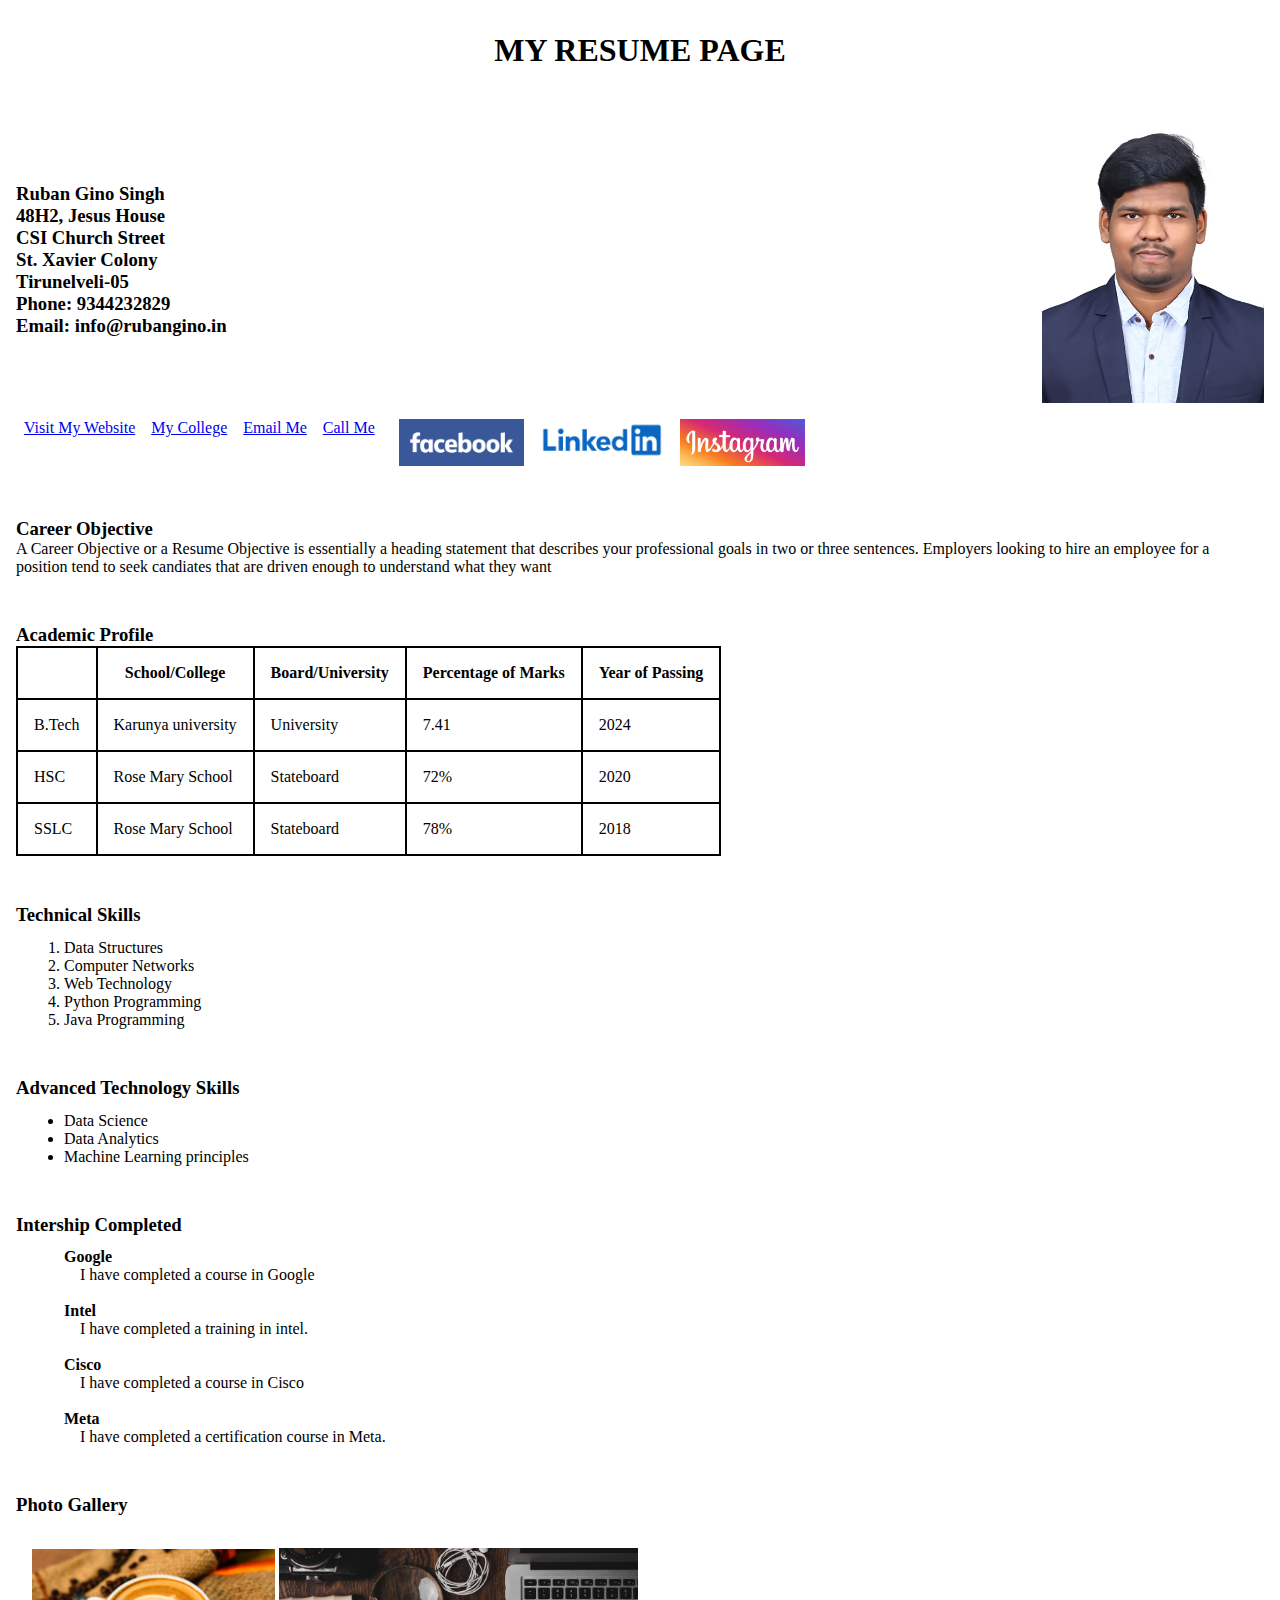
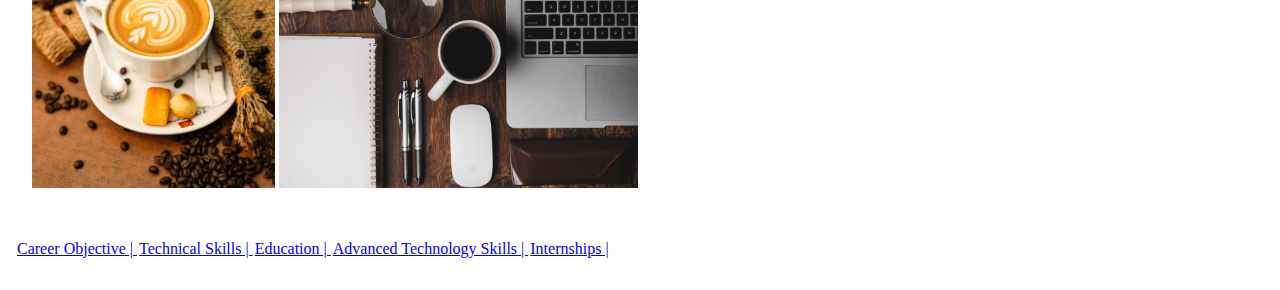
<file: Exp-1/index.html>
<!DOCTYPE html>
<html lang="en">

<head>
    <meta charset="UTF-8">
    <meta http-equiv="X-UA-Compatible" content="IE=edge">
    <meta name="viewport" content="width=device-width, initial-scale=1.0">
    <title>Ruban Gino Singh | Resume Page</title>

    <style>
        * {
            margin: 0;
            padding: 0;
            box-sizing: border-box;
        }

        html{
            scroll-behavior: smooth;
        }

        /* Home Section */
        .title {
            padding: 2rem;
            text-align: center;
        }

        #home {
            display: flex;
            justify-content: space-between;
        }

        .profile-img {
            width: 50%;
            float: right;
            margin: 1rem;
        }

        .address-info {
            margin: auto 1rem;
        }

        /* Link Section */
        .social-links {
            text-decoration: underline;
        }

        .social-images {
            width: 10%;
        }

        .links {
            display: flex;
            margin: 0 1rem 0 1rem;
            justify-content: start;
        }

        .facebook-img img,
        .instagram-img img,
        .linkedIn-img img {
            width: 100%;
        }

        .facebook-img,
        .instagram-img,
        .linkedIn-img {
            width: 10%;
        }

        .links a,
        .links div {
            margin: 0 .5rem;
        }

        .first-link {
            margin: 0 .5rem 0 0;
        }

        /* Academic profile container */
        .academic-container,
        #technical-skills,
        .advanced-skills,
        #intern-container,
        .career-container, #photo-container {
            margin: 3rem 1rem;
        }

        .advanced-container,
        .tech-container,
        .intern-head {
            margin: .8rem 3rem;
        }

        table,
        th,
        tr,
        td {
            border: 2px solid black;
            border-collapse: collapse;
            padding: 1rem;
        }

        /* Photo container */
        .photos{
            margin: 2rem 1rem;
        }
        .photo1{
            width: 20%;
        }
        .photo2{
            width: 29.5%;
        }

        /* Bottom Navigation */
        #navigation{
            margin: 2rem 1rem;
        }
        #navigation a{
            padding: 1px;
        }
    </style>
</head>

<body>
    <header>
        <h1 class="title">MY RESUME PAGE</h1>
    </header>

    <!-- Home Section -->
    <section id="home">
        <div class="address-info">
            <h3 class="address">
                Ruban Gino Singh <br>48H2, Jesus House <br>CSI Church Street <br>St. Xavier Colony <br>Tirunelveli-05
                <br>Phone: 9344232829 <br>Email: info@rubangino.in
            </h3>
        </div>
        <div class="profile-container">
            <img class="profile-img" src="assets/images/profile.jpeg" alt="">
        </div>
    </section>

    <!-- About Section -->
    <section id="about">
        <div class="links">
            <a class="social-links first-link" href="https://rubangino.in/" target="_blank">Visit My Website</a>
            <a class="social-links" href="https://karunya.edu/" target="_blank">My College</a>
            <a class="social-links" href="mailto:info@rubangino.in" target="_blank">Email Me</a>
            <a class="social-links" href="tel:+919344232829" target="_blank">Call Me</a>

            <div class="facebook-img"><a href="https://www.facebook.com/ruban.gino.22/" target="_blank"><img
                        src="assets/images/facebook.png" alt="Facebook Image"></a></div>

            <div class="instagram-img"><a href="https://www.linkedin.com/in/ruban-gino-singh/" target="_blank"><img
                        src="assets/images/linkedin.jpg" alt="LinkedIn Image"></a></div>

            <div class="linkedIn-img"><a href="https://www.instagram.com/ruban_gino_/" target="_blank"><img
                        src="assets/images/instagram.jpg" alt="Instagram Image"></a></div>
        </div>
    </section>

    <!-- Career Objective Section -->
    <section id="career">
        <div class="career-container">
            <h3 class="career-title">Career Objective</h3>
            <p class="career-para">A Career Objective or a Resume Objective is essentially a heading statement that
                describes your professional goals in two or three sentences. Employers looking to hire an employee for a
                position tend to seek candiates that are driven enough to understand what they want</p>
        </div>
    </section>

    <!-- Academic Profile Container -->
    <section id="academic-profile">
        <div class="academic-container">
            <h3>Academic Profile</h3>
            <table>
                <tr>
                    <th></th>
                    <th>School/College</th>
                    <th>Board/University</th>
                    <th>Percentage of Marks</th>
                    <th>Year of Passing</th>
                </tr>

                <tr>
                    <td>B.Tech</td>
                    <td>Karunya university</td>
                    <td>University</td>
                    <td>7.41</td>
                    <td>2024</td>
                </tr>

                <tr>
                    <td>HSC</td>
                    <td>Rose Mary School</td>
                    <td>Stateboard</td>
                    <td>72%</td>
                    <td>2020</td>
                </tr>

                <tr>
                    <td>SSLC</td>
                    <td>Rose Mary School</td>
                    <td>Stateboard</td>
                    <td>78%</td>
                    <td>2018</td>
                </tr>
            </table>
        </div>
    </section>

    <!-- TEchnical Skills Container -->
    <section id="technical-skills">
        <h3>Technical Skills</h3>
        <div class="tech-container">
            <ol>
                <li>Data Structures</li>
                <li>Computer Networks</li>
                <li>Web Technology</li>
                <li>Python Programming</li>
                <li>Java Programming</li>
            </ol>
        </div>
    </section>

    <!-- Advanced Skills Section -->
    <section id="advanced" class="advanced-skills">
        <h3>Advanced Technology Skills</h3>
        <div class="advanced-container">
            <ul>
                <li>Data Science</li>
                <li>Data Analytics</li>
                <li>Machine Learning principles</li>
            </ul>
        </div>
    </section>

    <!-- Internship Completed -->
    <section id="intern-container">
        <h3>Intership Completed</h3>
        <div class="intern-head">
            <h4>Google</h4>
            <p>&emsp;I have completed a course in Google</p>
            <br>
            <h4>Intel</h4>
            <p>&emsp;I have completed a training in intel.</p>
            <br>
            <h4>Cisco</h4>
            <p>&emsp;I have completed a course in Cisco</p>
            <br>
            <h4>Meta</h4>
            <p>&emsp;I have completed a certification course in Meta.</p>
        </div>
    </section>


    <section id="photo-container">
        <h3>Photo Gallery</h3>
        <div class="photos">
            <img class="photo1" src="assets/images/coffee.jpg" alt="coffee">
            <img class="photo2" src="assets/images/workplace.jpg" alt="workplace">
        </div>
    </section>

    <section id="navigation">
        <a href="#career">Career Objective | </a>
        <a href="#technical-skills">Technical Skills | </a>
        <a href="#academic-profile">Education | </a>
        <a href="#advanced">Advanced Technology Skills | </a>
        <a href="#intern-container">Internships | </a>
    </section>

</body>

</html>
</file>
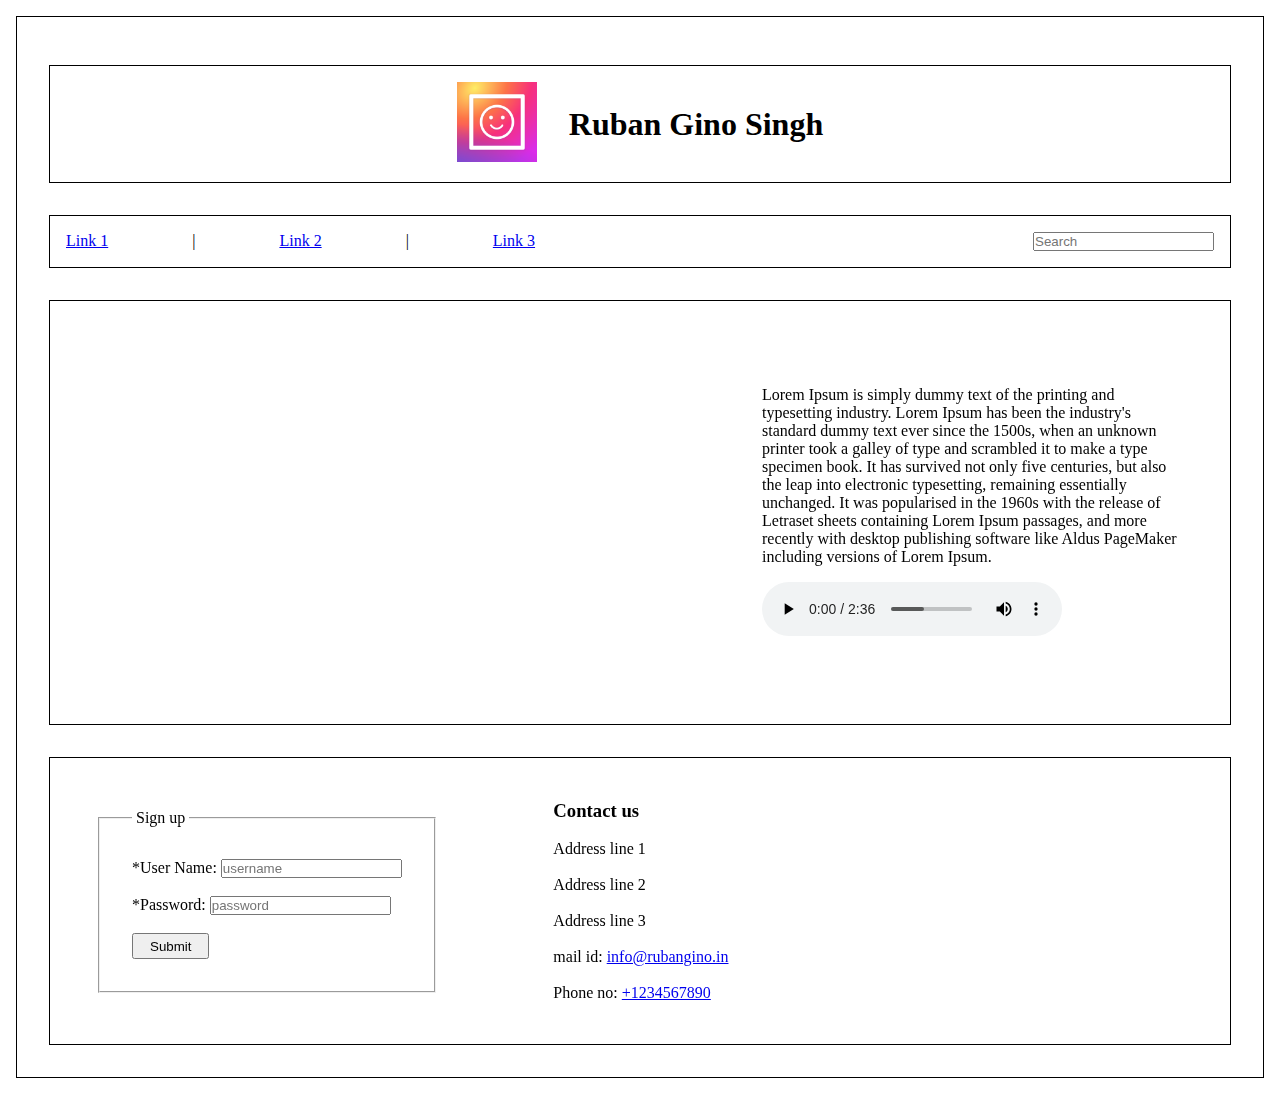
<file: Exp-2/index.html>
<!DOCTYPE html>
<html lang="en">

<head>
  <meta charset="UTF-8" />
  <meta http-equiv="X-UA-Compatible" content="IE=edge" />
  <meta name="viewport" content="width=device-width, initial-scale=1.0" />

  <title>Company page | Exp-2 | Ruban Gino Singh | URK20CS2001</title>

  <link rel="icon" type="image/png" href="assets/images/head-profile.png">
  
  <style>
    * {
      margin: 0;
      padding: 0;
      box-sizing: border-box;
    }

    body,
    header,
    section,
    footer {
      padding: 1rem;
      margin: 1rem;
      border: 1px solid;
      border-collapse: collapse;
    }

    /* Header Section */
    .header-section {
      display: flex;
      justify-content: center;
      align-items: center;
      margin: 2rem 1rem;
    }

    img {
      width: 100%;
    }

    .profile-img-container {
      width: 5rem;
      margin: 0 1rem;
    }

    .head-text {
      margin: 0 1rem;
    }

    /* Link Section */

    span {
      margin: 0 5rem;
    }

    .link-container {
      display: flex;
      justify-content: space-between;
      margin: 0 1rem;
    }

    /* About Container */
    .about-container {
      display: flex;
      justify-content: center;
      align-items: center;
      margin: 2rem 1rem;
    }

    .about-text,
    .about-audio,
    .about-video {
      margin: 1rem 2rem;
    }

    /* Footer Section */
    fieldset {
      padding: 2rem;
      width: fit-content;
      margin: 2rem;
    }

    footer {
      display: flex;
      justify-content: space-between;
      align-items: center;
    }

    button {
      padding: .2rem 1rem;
    }
  </style>
</head>

<body>
  <!-- Header Section -->
  <header class="header-section">
    <div class="profile-img-container">
      <img src="assets/images/head-profile.png" alt="" />
    </div>
    <div class="head-text">
      <h1 class="title">Ruban Gino Singh</h1>
    </div>
  </header>

  <!-- Link Section -->
  <section class="link-container">
    <div class="links">
      <a href="#">Link 1</a>
      <span>|</span>
      <a href="#">Link 2</a>
      <span>|</span>
      <a href="#">Link 3</a>
    </div>
    <div class="search">
      <input type="text" placeholder="Search" />
    </div>
  </section>

  <!-- About Section -->
  <section class="about-container">
    <div class="about-video">
      <iframe width="600" height="355" src="https://www.youtube.com/embed/ktpG9OWzVPA" title="YouTube video player"
        frameborder="0" allow="accelerometer; autoplay; clipboard-write; encrypted-media; gyroscope; picture-in-picture"
        allowfullscreen></iframe>
    </div>
    <div class="about-and-audio">
      <div class="about-text">
        Lorem Ipsum is simply dummy text of the printing and typesetting
        industry. Lorem Ipsum has been the industry's standard dummy text ever
        since the 1500s, when an unknown printer took a galley of type and
        scrambled it to make a type specimen book. It has survived not only
        five centuries, but also the leap into electronic typesetting,
        remaining essentially unchanged. It was popularised in the 1960s with
        the release of Letraset sheets containing Lorem Ipsum passages, and
        more recently with desktop publishing software like Aldus PageMaker
        including versions of Lorem Ipsum.
      </div>
      <div class="about-audio">
        <audio controls>
          <source src="assets/audio/karunya-anthem.mp3" type="audio/mpeg" />
        </audio>
      </div>
    </div>
  </section>

  <footer class="footer">
    <div class="first-row">
      <form action="submit_resume.html" target="_blank">
        <fieldset>
          <legend>&nbsp;Sign up&nbsp;</legend>
          <label for="username">*User Name: </label>
          <input type="text" id="u_name" name="username" placeholder="username" required><br><br>
          <label for="password">*Password: </label>
          <input type="password" id="pass" name="password" placeholder="password" required><br><br>
          <button>Submit</button>
        </fieldset>
      </form>
    </div>

    <div class="second-row">
      <h3>Contact us</h3>
      <br>
      <p>
        Address line 1 <br><br> Address line 2 <br><br> Address line 3 <br><br>
        mail id: <a href="mailto:info@rubangino.in">info@rubangino.in</a>
        <br><br>
        Phone no: <a href="tel:+1234567890">+1234567890</a>
      </p>
    </div>

    <div class="third-row">
      <iframe
        src="https://www.google.com/maps/embed?pb=!1m18!1m12!1m3!1d3998.9715472007742!2d76.74187231485904!3d10.936163992213222!2m3!1f0!2f0!3f0!3m2!1i1024!2i768!4f13.1!3m3!1m2!1s0x3ba866bd6aaaaaab%3A0xc650b8a75e7b51f0!2sKarunya%20Institute%20of%20Technology%20and%20Sciences%20(Deemed%20University)!5e1!3m2!1sen!2sin!4v1658938409893!5m2!1sen!2sin"
        width="400" height="250" style="border: 0" allowfullscreen="" loading="lazy"
        referrerpolicy="no-referrer-when-downgrade"></iframe>
    </div>
  </footer>
</body>

</html>
</file>
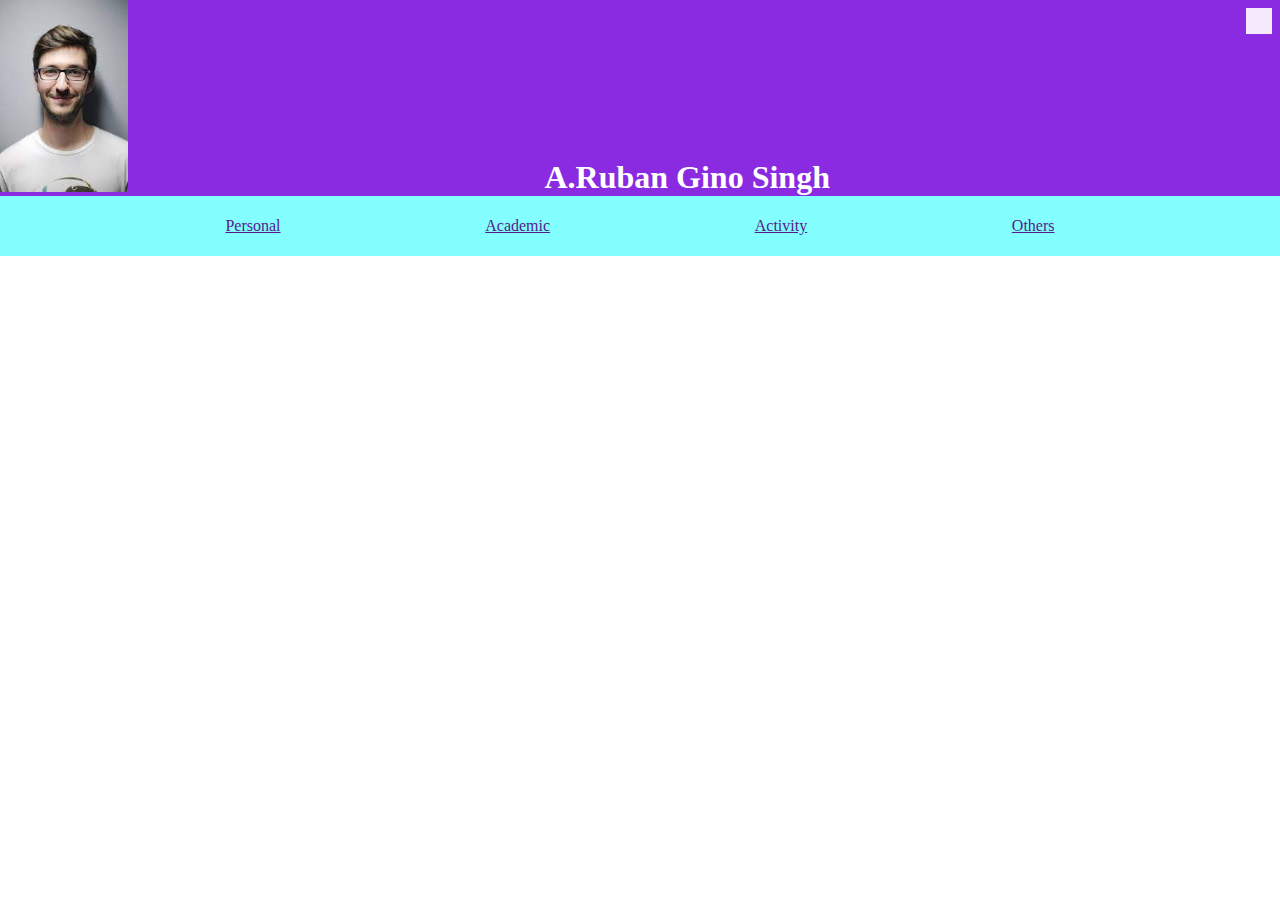
<file: Exp-3/index.html>
<!DOCTYPE html>
<html lang="en">

<head>
    <title>Resume page | CSS | Ruban Gino Singh</title>

    <meta charset="UTF-8">
    <meta http-equiv="X-UA-Compatible" content="IE=edge">
    <meta name="viewport" content="width=device-width, initial-scale=1.0">

    <!-- Link to icon library -->
    <link rel="stylesheet" href="https://cdnjs.cloudflare.com/ajax/libs/font-awesome/6.1.2/css/all.min.css"
        integrity="sha512-1sCRPdkRXhBV2PBLUdRb4tMg1w2YPf37qatUFeS7zlBy7jJI8Lf4VHwWfZZfpXtYSLy85pkm9GaYVYMfw5BC1A=="
        crossorigin="anonymous" referrerpolicy="no-referrer" />

    <!-- Link to CSS -->
    <link rel="stylesheet" href="styles/style.css">

</head>

<body>

    <header class="head-container">
        <div class="head-img">
            <img src="assets/prfile.jpg" alt="">
        </div>
        <div class="head-title">
            <h1>A.Ruban Gino Singh</h1>
        </div>
        <div class="head-icon">
            <a href=""><i class="fa-brands fa-facebook"></i></a>
            <a href=""><i class="fa-brands fa-twitter"></i></a>
            <a href=""><i class="fa-brands fa-square-instagram"></i></a>
        </div>
    </header>

    <section class="link-container">
        <a href="" class="links">Personal</a>
        <a href="" class="links">Academic</a>
        <a href="" class="links">Activity</a>
        <a href="" class="links">Others</a>
    </section>

</body>

</html>
</file>
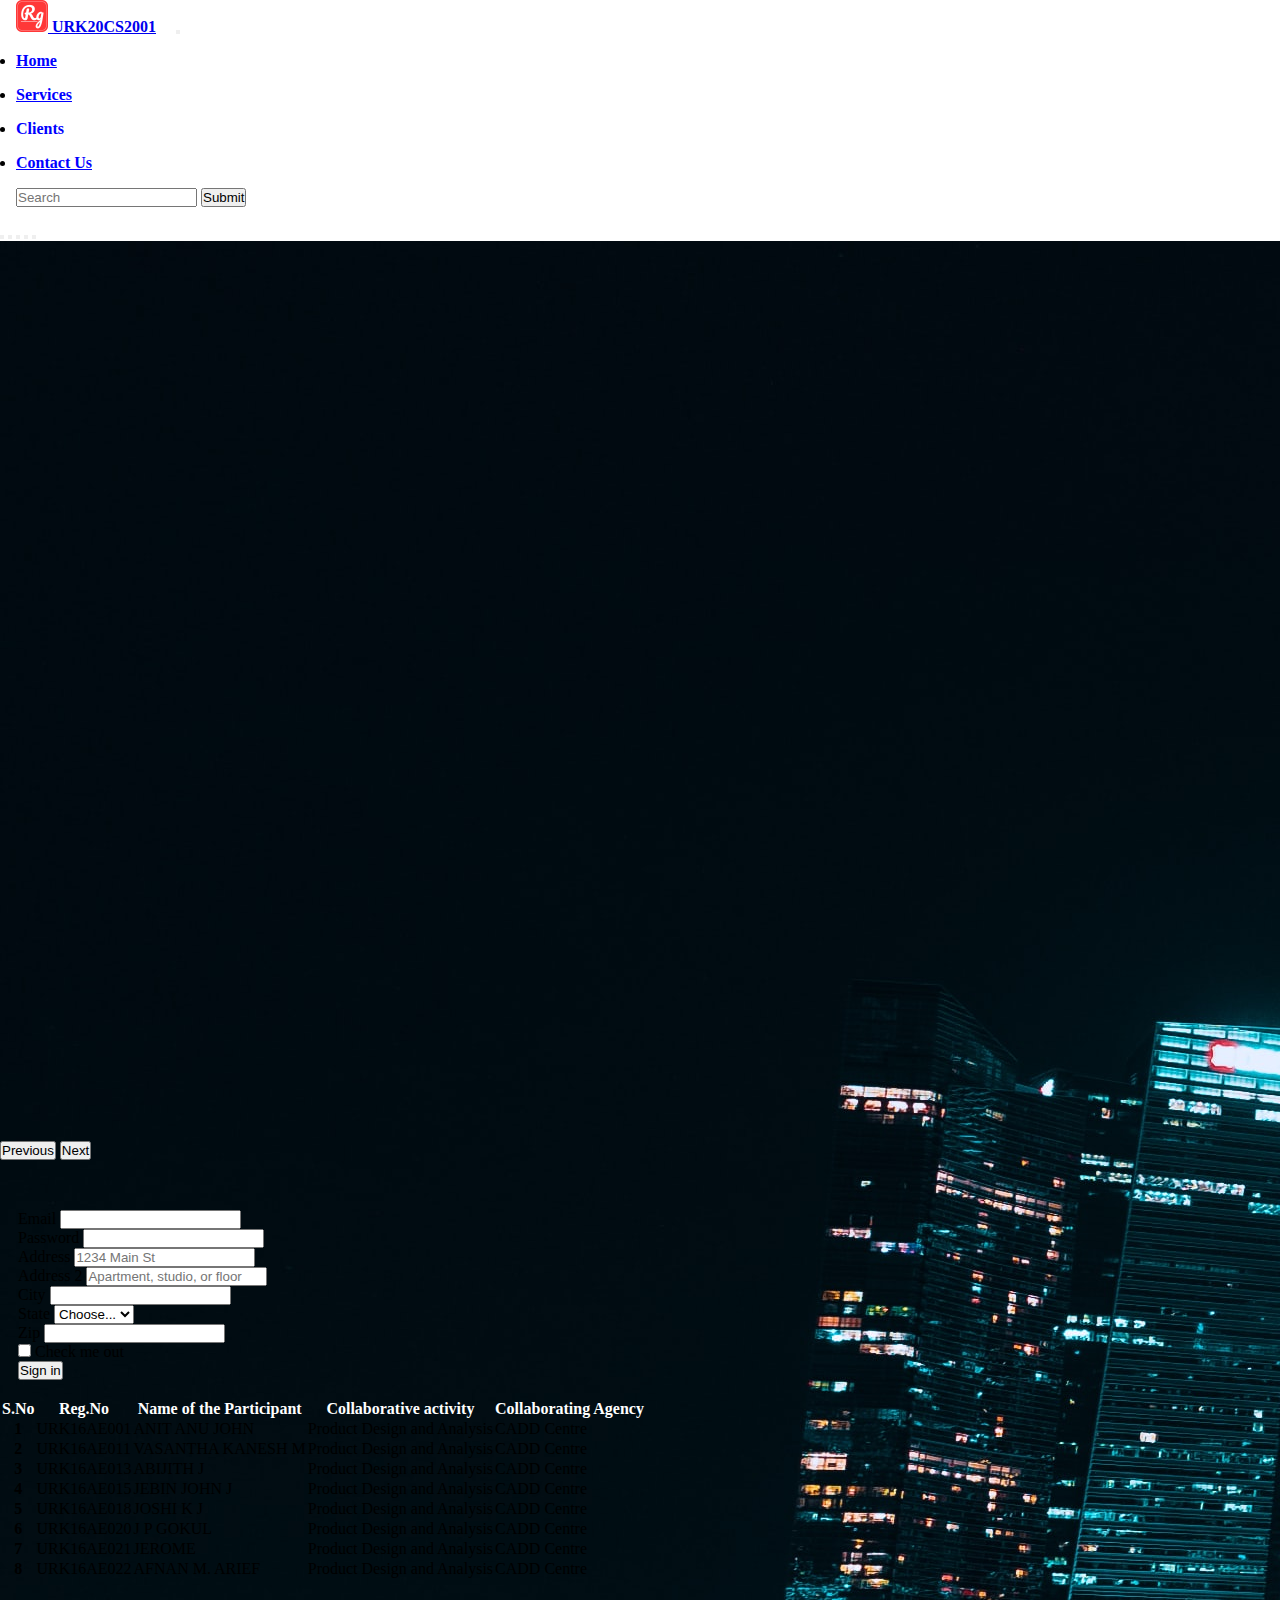
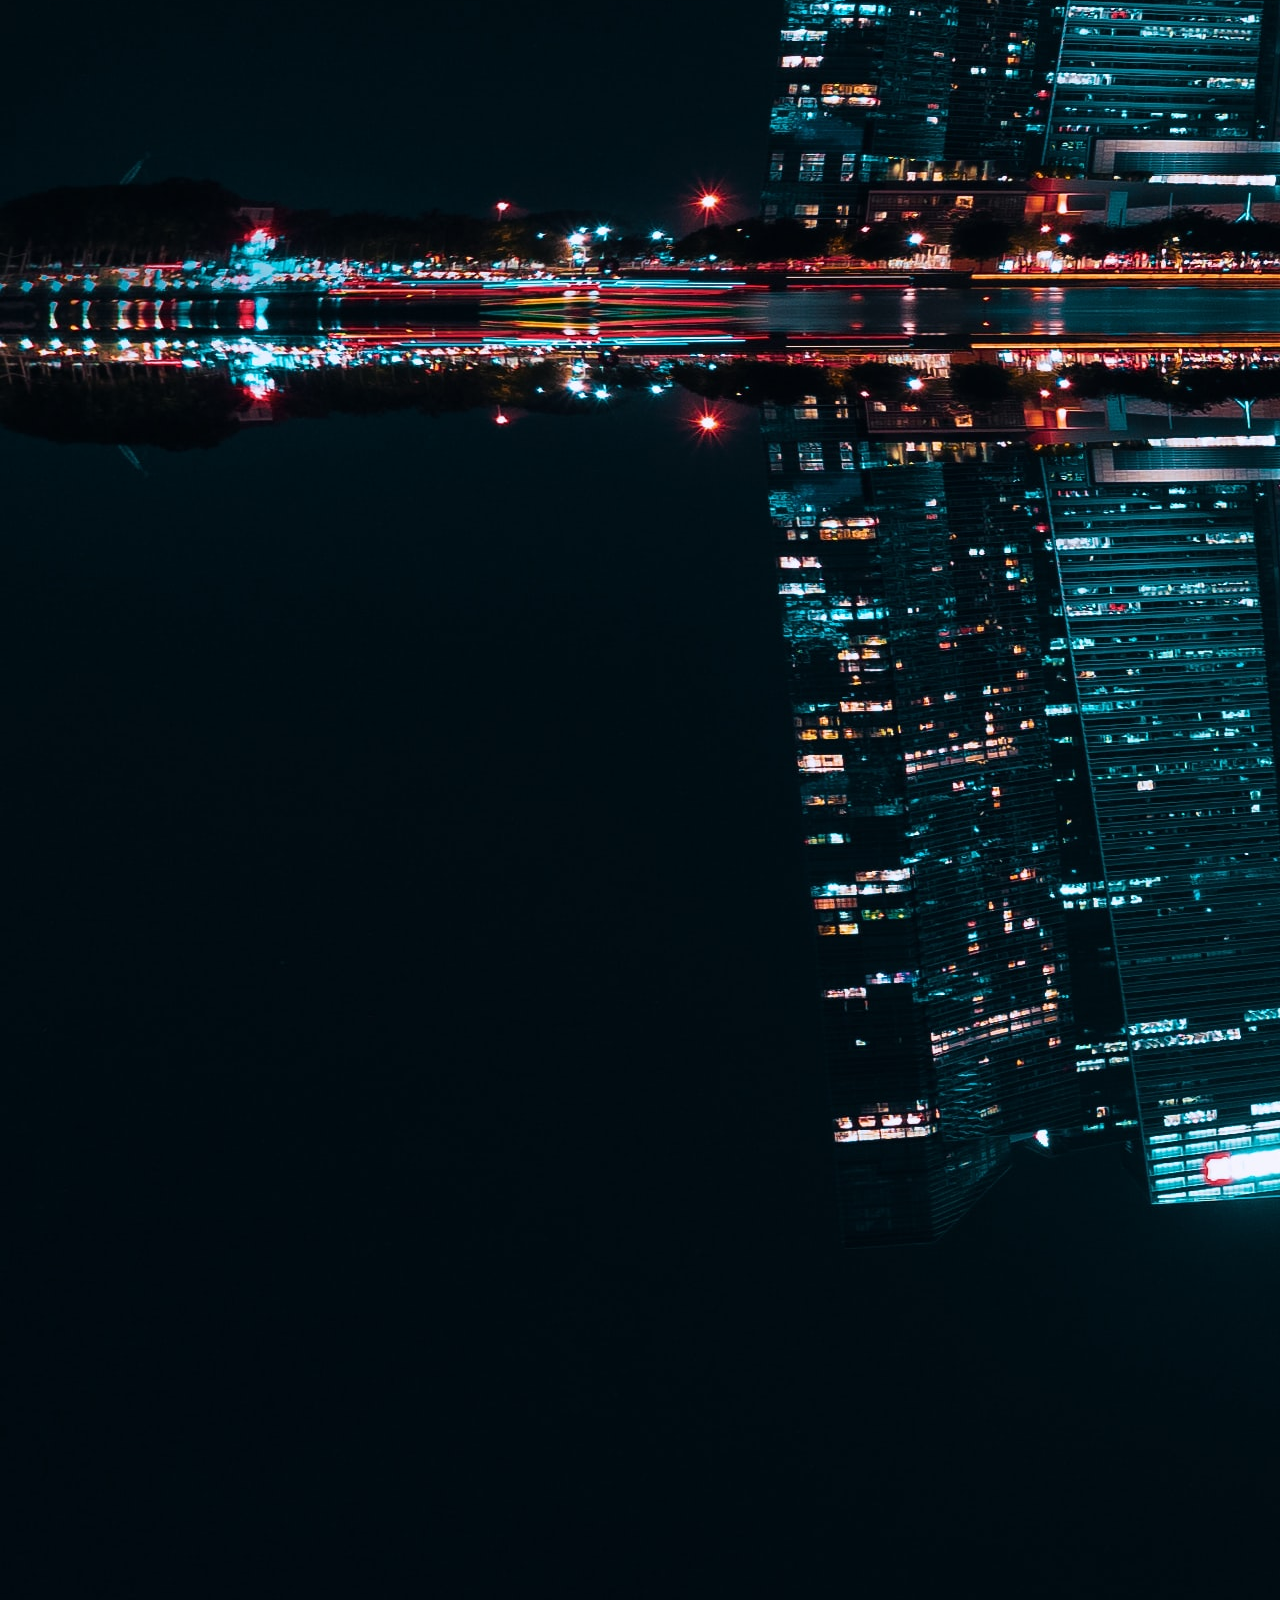
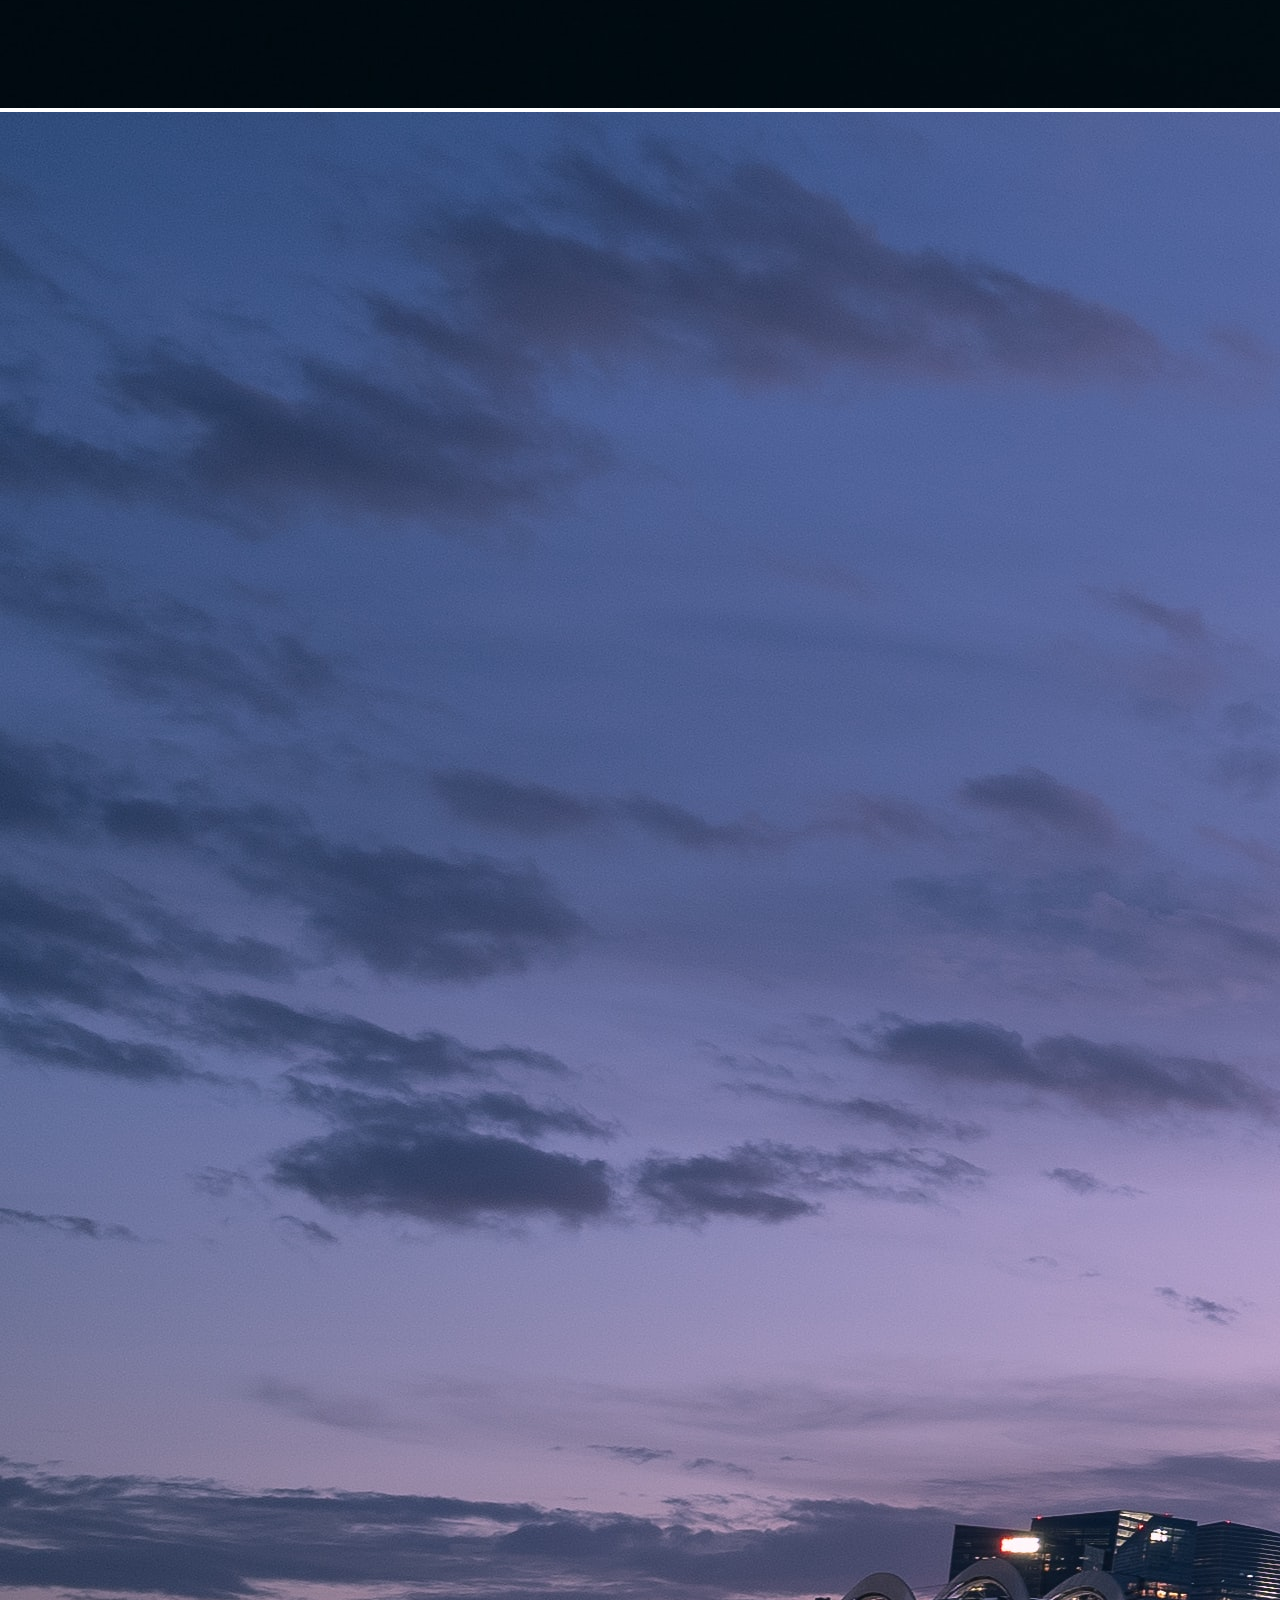
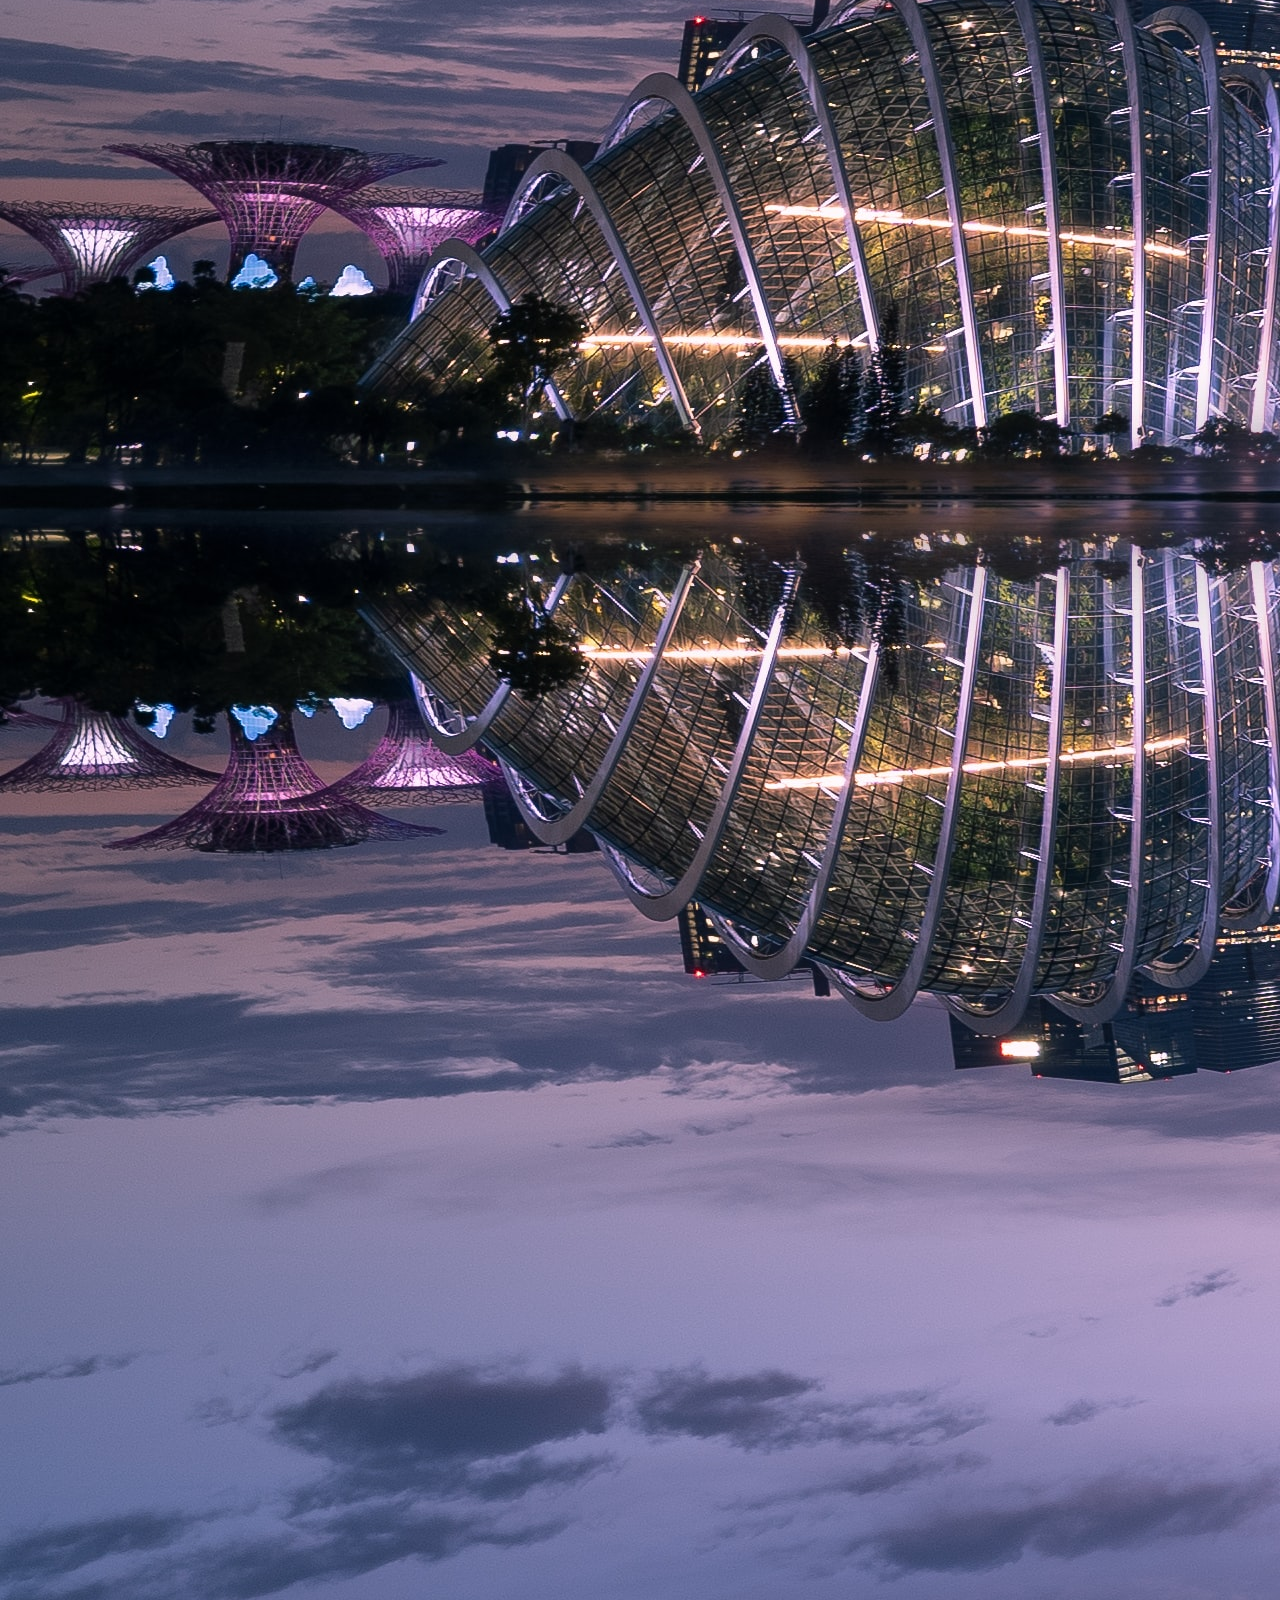
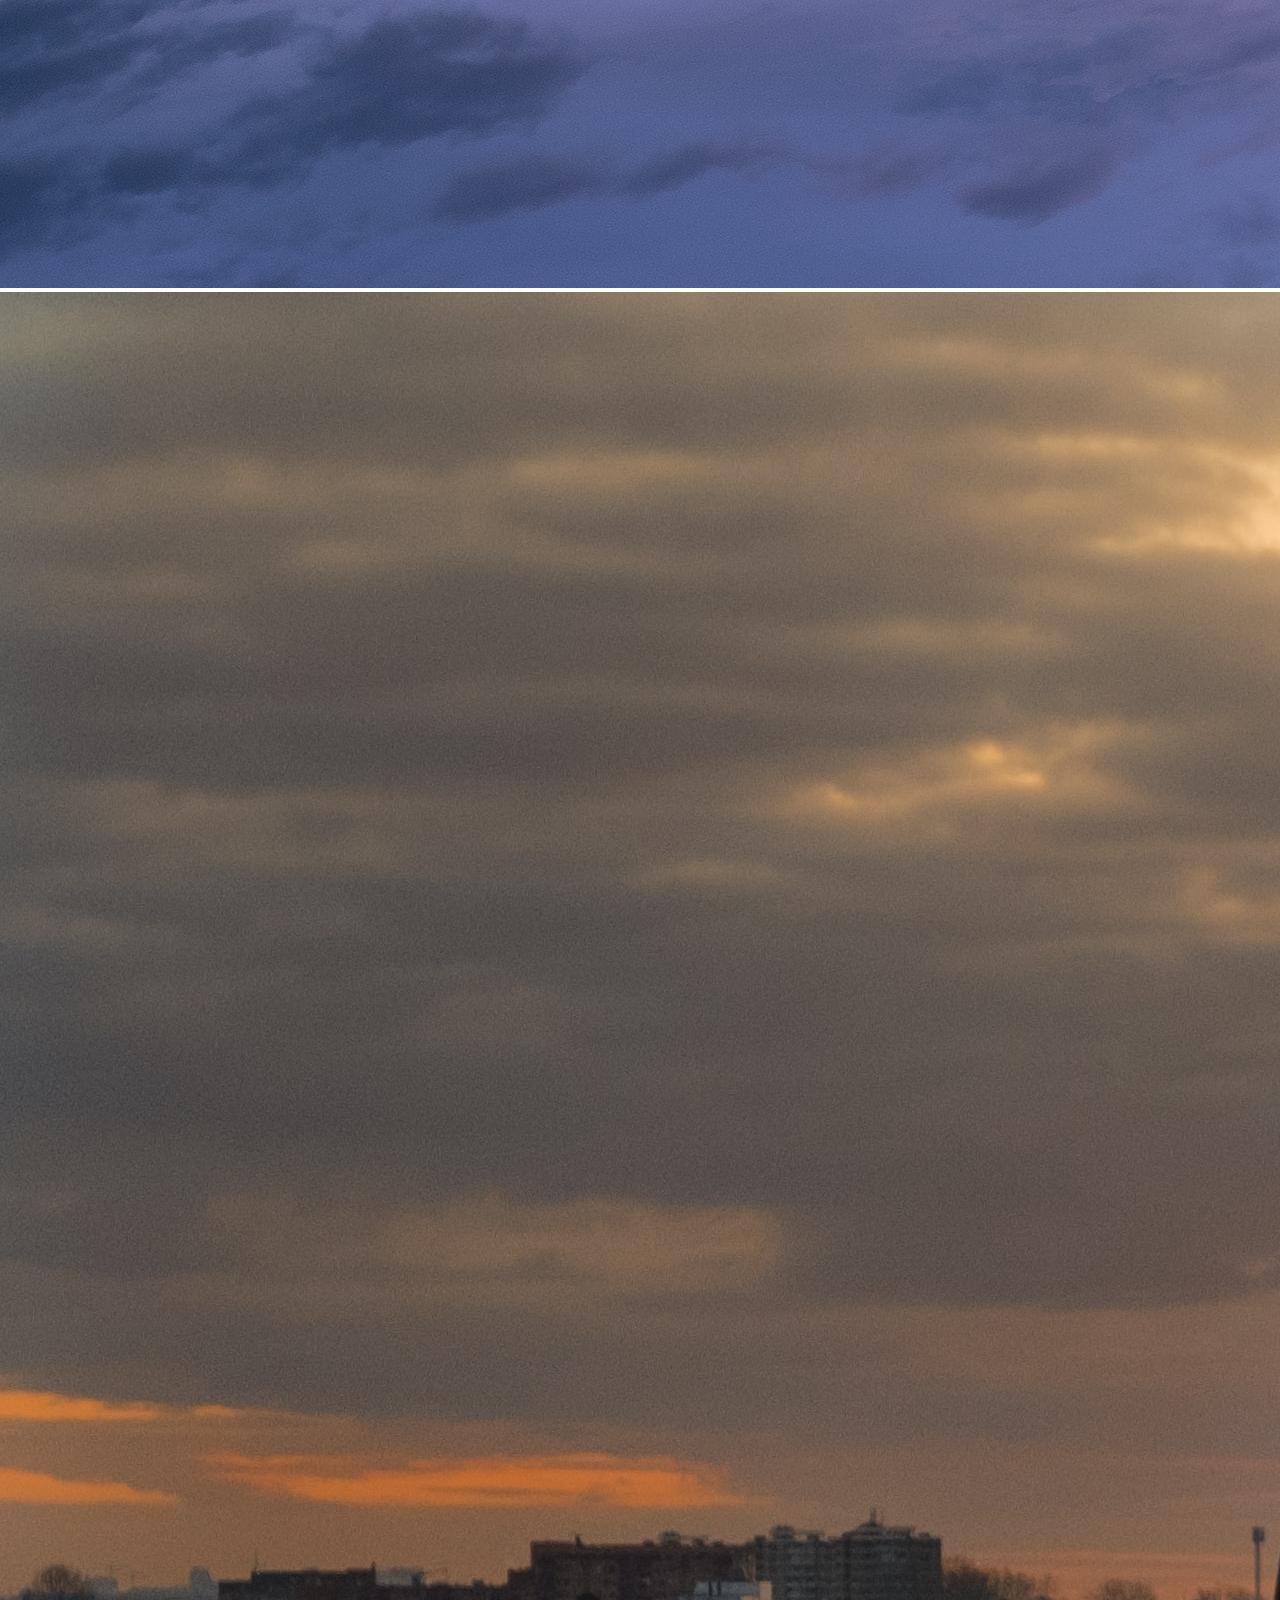
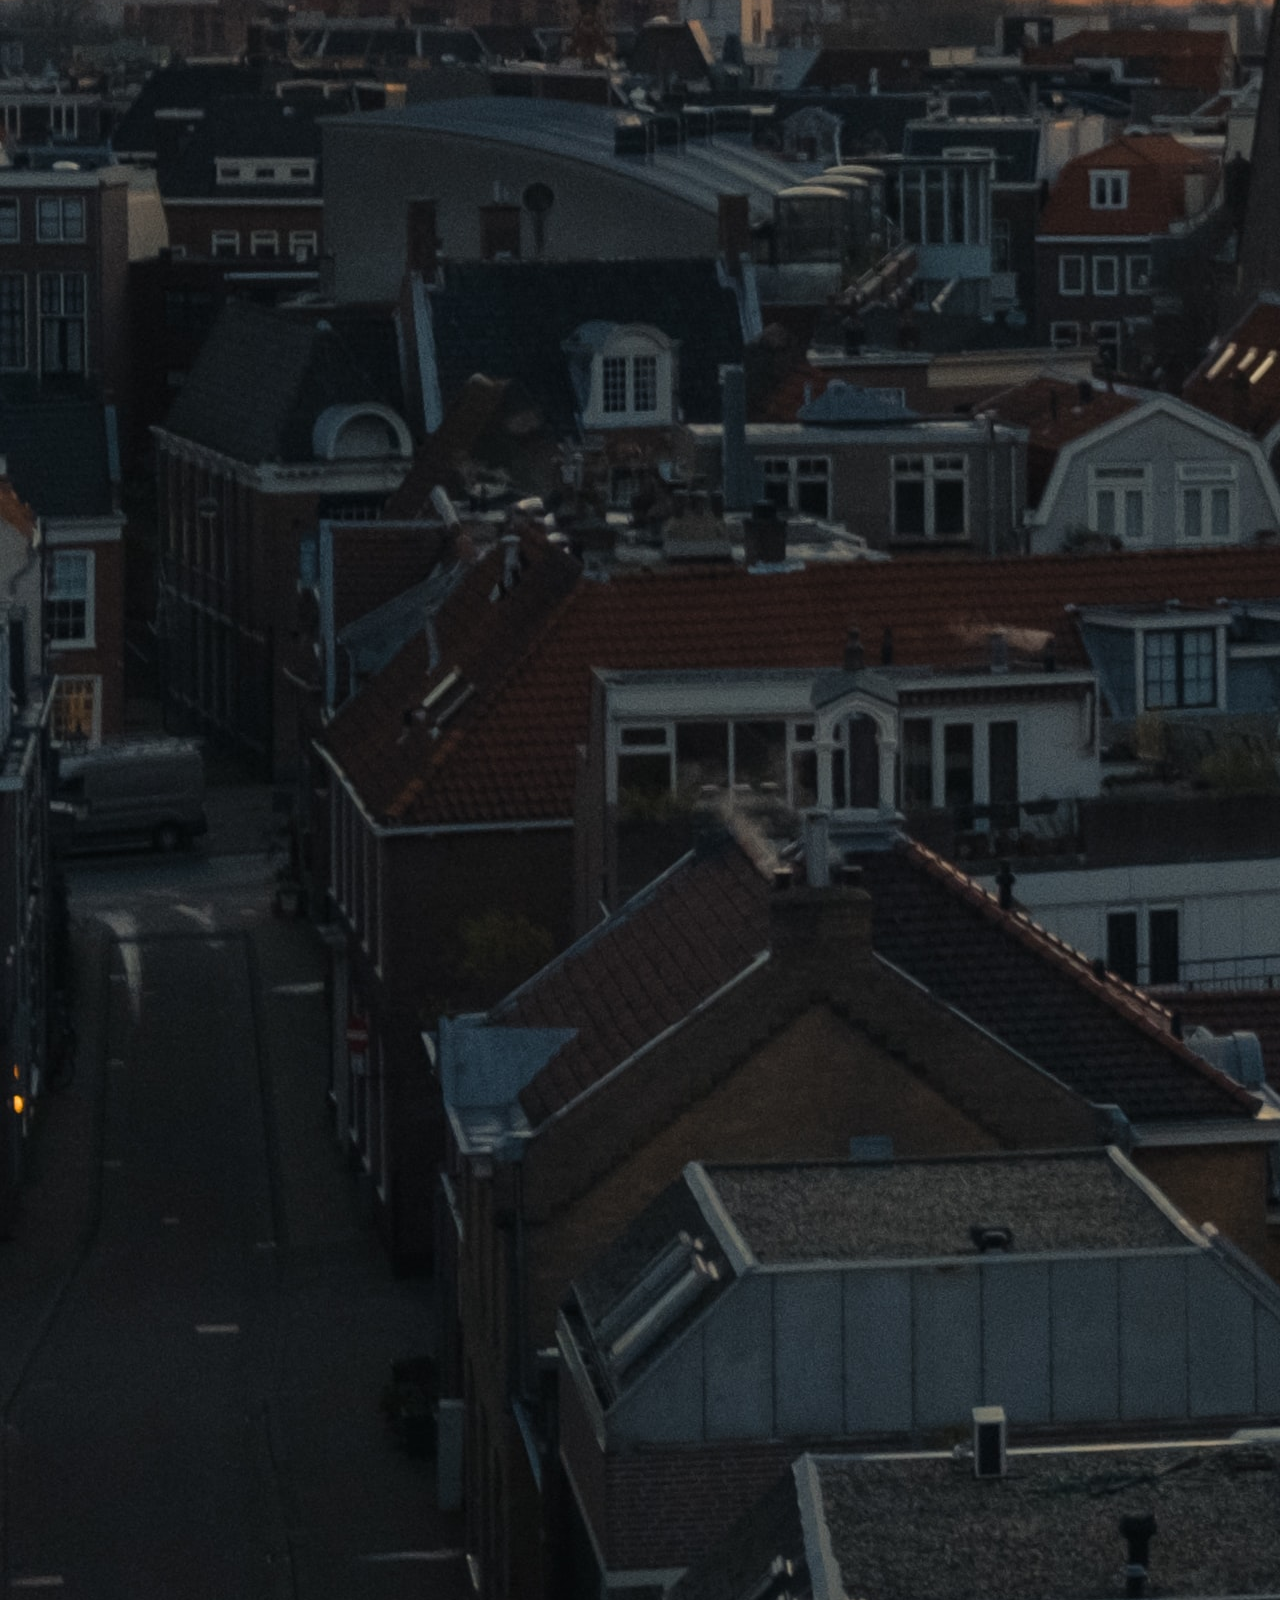
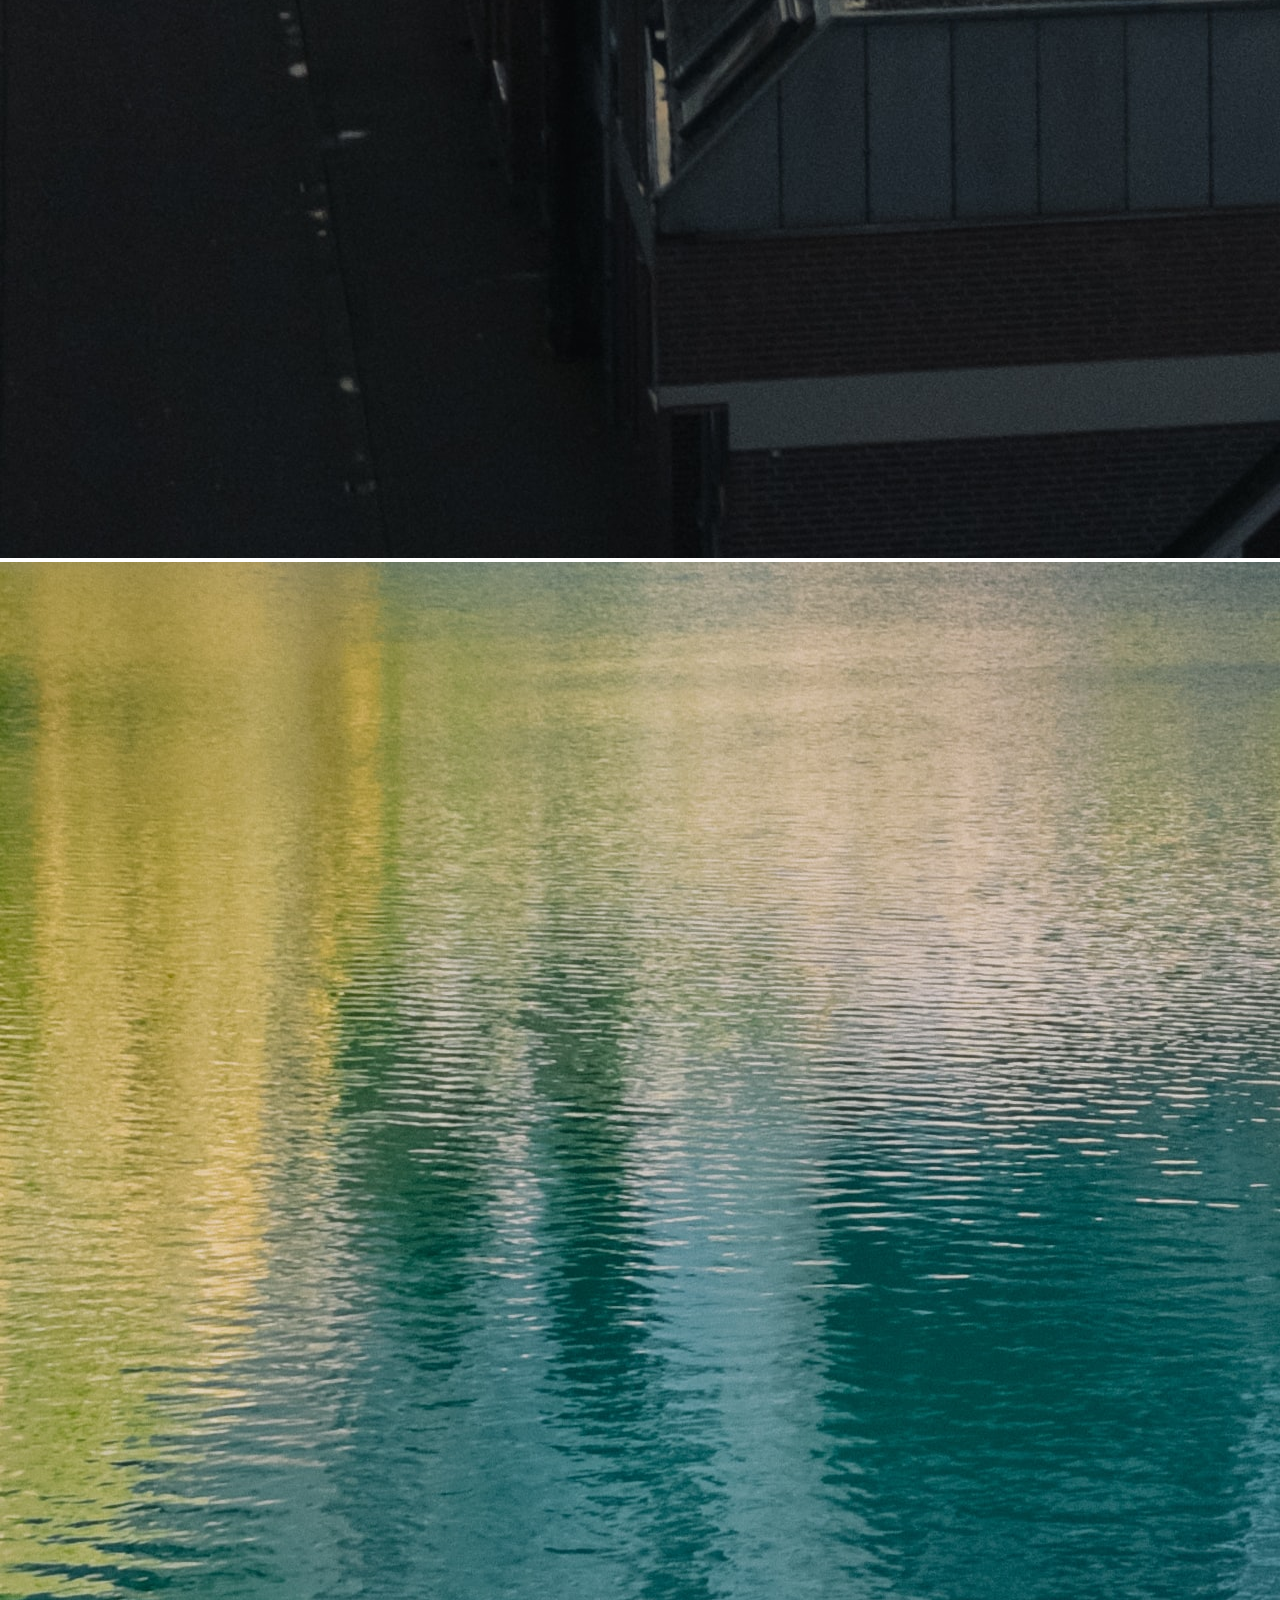
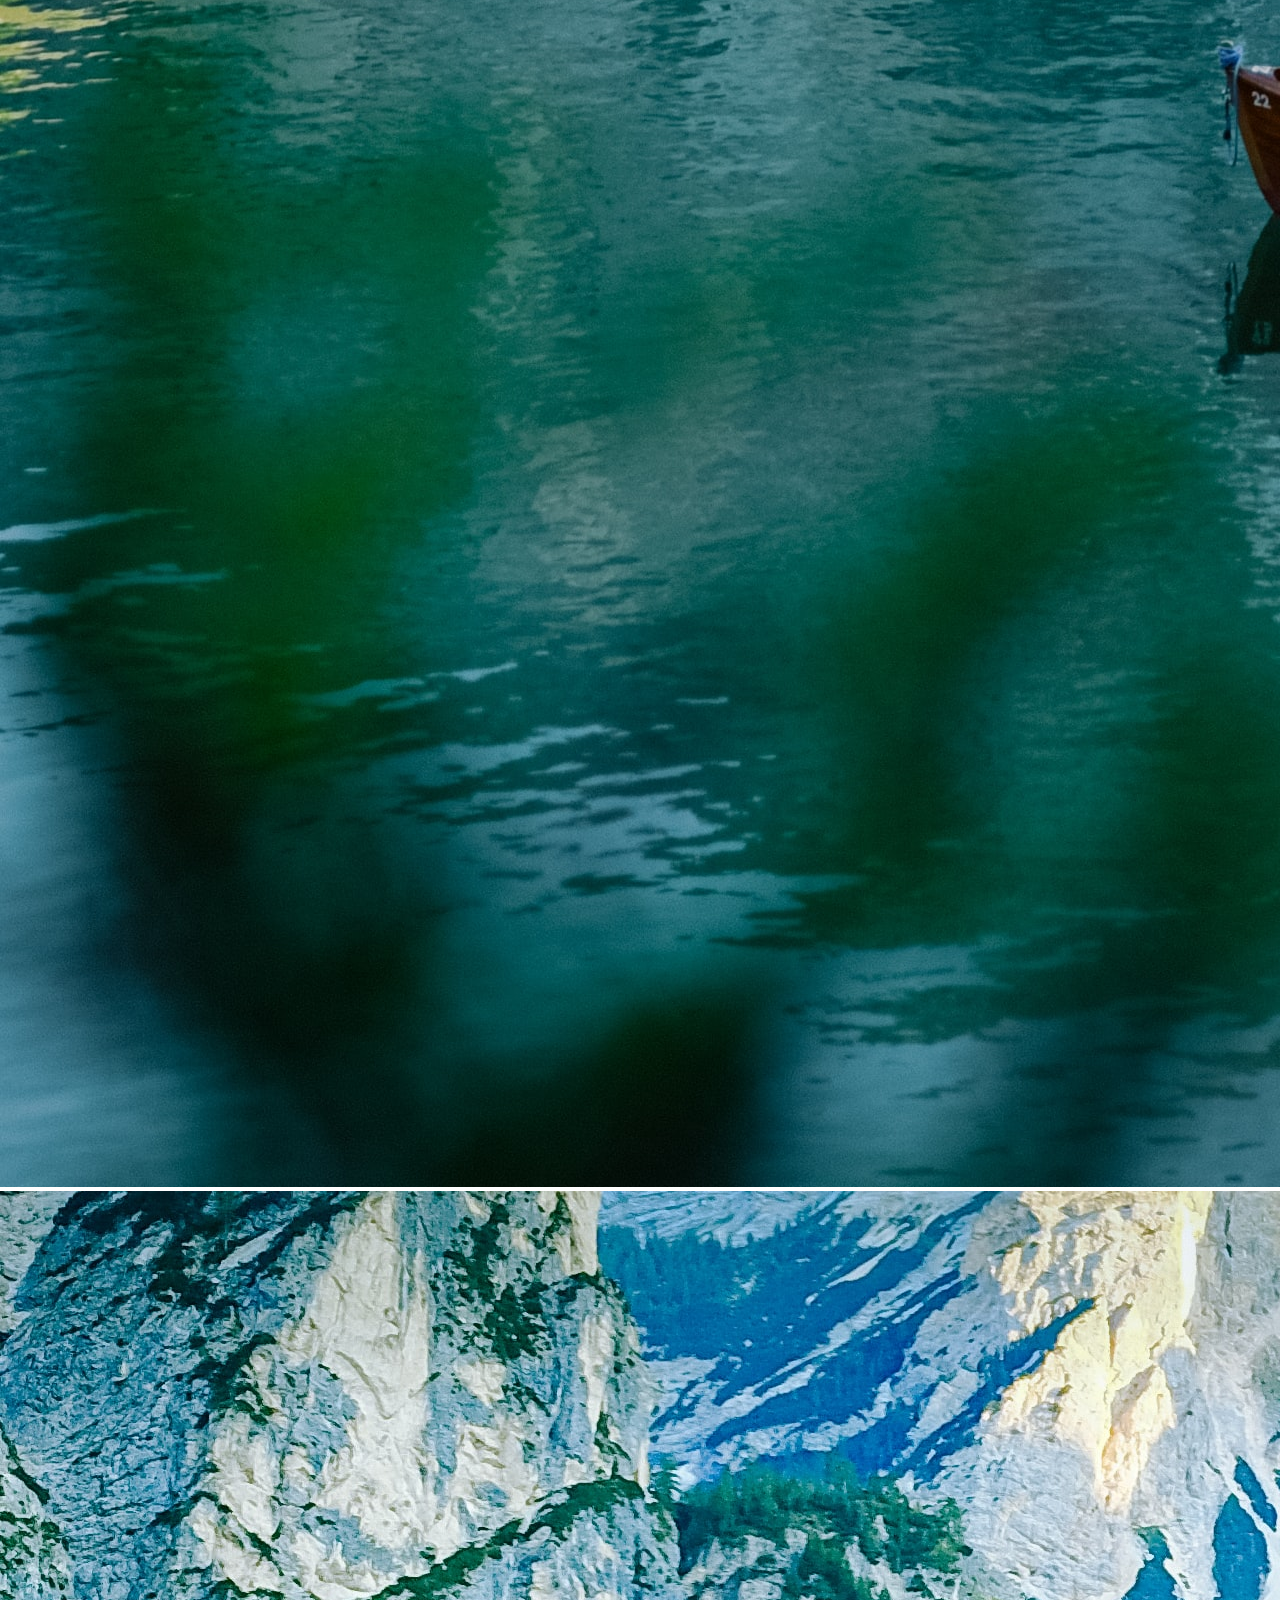
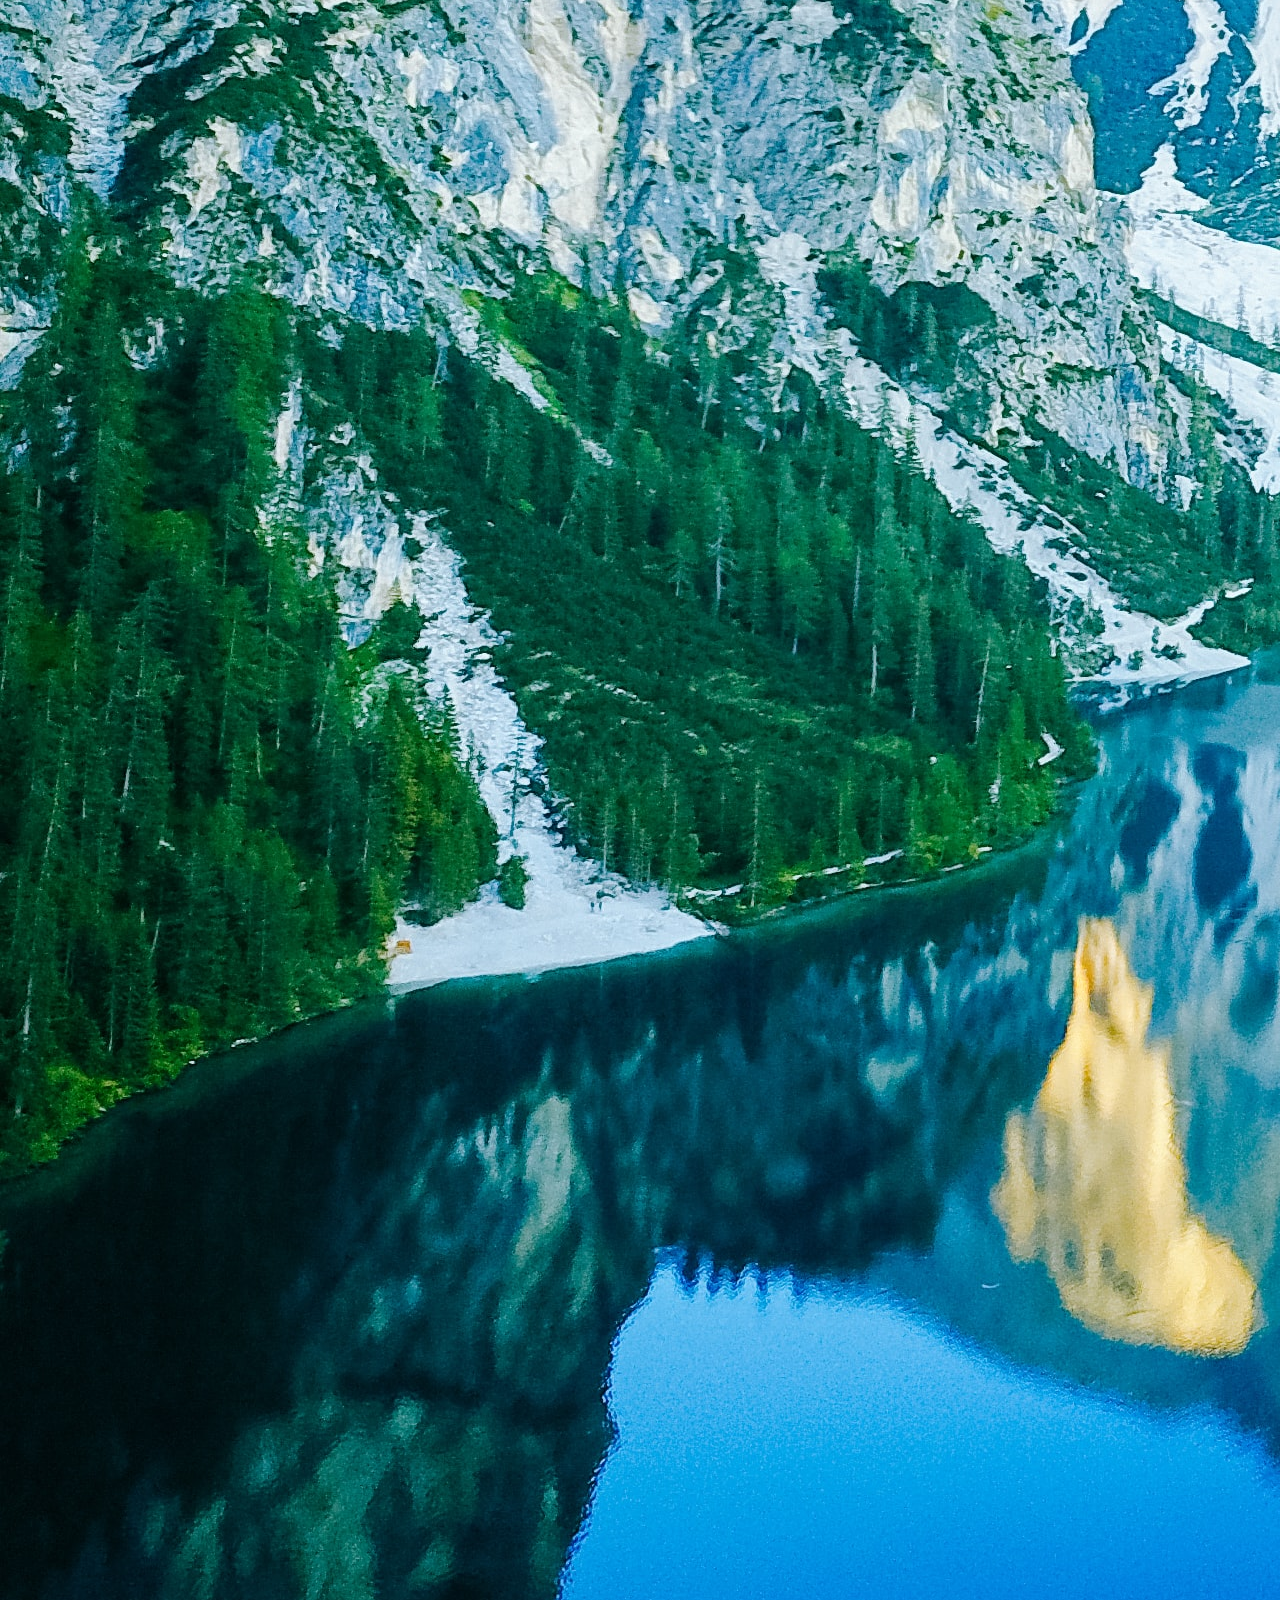
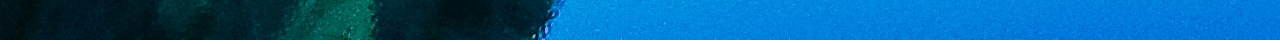
<file: Exp-4/index.html>
<!DOCTYPE html>
<html lang="en">

<head>
    <meta charset="UTF-8">
    <meta http-equiv="X-UA-Compatible" content="IE=edge">
    <meta name="viewport" content="width=device-width, initial-scale=1.0">
    <title>URK20CS2001 Exp-4 | Responsive web design using Bootstrap UI Framework</title>

    <!-- Bootstrap CDN -->
    <link href="https://cdn.jsdelivr.net/npm/bootstrap@5.2.0/dist/css/bootstrap.min.css" rel="stylesheet"
        integrity="sha384-gH2yIJqKdNHPEq0n4Mqa/HGKIhSkIHeL5AyhkYV8i59U5AR6csBvApHHNl/vI1Bx" crossorigin="anonymous">

    <!-- External CSS -->
    <link rel="stylesheet" href="css/style.css">

    <!-- Favicon -->
    <link rel="icon" type="image/png" href="assets/images/rubnagino-favicon-logo.png">

</head>

<body>

    <header>
        <nav class="navbar navbar-expand-lg bg-light fixed-top">
            <div class="container-fluid">
                <a class="navbar-brand" href="#">
                    <img src="assets/images/rubnagino-favicon-logo.png" alt="Navbar-brand-icon" width="32" height="32"
                        class="d-inline-block align-text-top"> URK20CS2001</a>
                <button class="navbar-toggler" type="button" data-bs-toggle="collapse"
                    data-bs-target="#navbarSupportedContent" aria-controls="navbarSupportedContent"
                    aria-expanded="false" aria-label="Toggle navigation">
                    <span class="navbar-toggler-icon"></span>
                </button>
                <div class="collapse navbar-collapse" id="navbarSupportedContent">
                    <ul class="navbar-nav mb-2 mb-lg-0">
                        <li class="nav-item">
                            <a class="nav-link" aria-current="page" href="#">Home</a>
                        </li>
                        <li class="nav-item">
                            <a class="nav-link" href="#services">Services</a>
                        </li>
                        <li class="nav-item">
                            <a class="nav-link">Clients</a>
                        </li>
                        <li class="nav-item">
                            <a href="" class="nav-link">Contact Us</a>
                        </li>

                    </ul>
                    <form class="d-flex search" role="search">
                        <input class="form-control me-2" type="search" placeholder="Search" aria-label="Search">
                        <button class="btn btn-primary" type="submit">Submit</button>
                    </form>
                </div>
            </div>
        </nav>
    </header>

    <!-- Carousel Section -->
    <section class="carousel-section">
        <div id="carouselExampleIndicators" class="carousel slide" data-bs-ride="true">
            <div class="carousel-indicators">
                <button type="button" data-bs-target="#carouselExampleIndicators" data-bs-slide-to="0" class="active"
                    aria-current="true" aria-label="Slide 1"></button>
                <button type="button" data-bs-target="#carouselExampleIndicators" data-bs-slide-to="1"
                    aria-label="Slide 2"></button>
                <button type="button" data-bs-target="#carouselExampleIndicators" data-bs-slide-to="2"
                    aria-label="Slide 3"></button>
                <button type="button" data-bs-target="#carouselExampleIndicators" data-bs-slide-to="3"
                    aria-label="Slide 4"></button>
                <button type="button" data-bs-target="#carouselExampleIndicators" data-bs-slide-to="4"
                    aria-label="Slide 5"></button>
            </div>
            <div class="carousel-inner">
                <div class="carousel-item active">
                    <img src="assets/images/image1.jpg" class="d-block w-100" alt="carousel-image-1">
                </div>
                <div class="carousel-item">
                    <img src="assets/images/image2.jpg" class="d-block w-100" alt="carousel-image-2">
                </div>
                <div class="carousel-item">
                    <img src="assets/images/image3.jpg" class="d-block w-100" alt="carousel-image-3">
                </div>
                <div class="carousel-item">
                    <img src="assets/images/image4.jpg" alt="carousel-image-4" class="d-block w-100">
                </div>
                <div class="carousel-item">
                    <img src="assets/images/image5.jpg" alt="carousel-image-5" class="d-block w-100">
                </div>
            </div>
            <button class="carousel-control-prev" type="button" data-bs-target="#carouselExampleIndicators"
                data-bs-slide="prev">
                <span class="carousel-control-prev-icon" aria-hidden="true"></span>
                <span class="visually-hidden">Previous</span>
            </button>
            <button class="carousel-control-next" type="button" data-bs-target="#carouselExampleIndicators"
                data-bs-slide="next">
                <span class="carousel-control-next-icon" aria-hidden="true"></span>
                <span class="visually-hidden">Next</span>
            </button>
        </div>
    </section>

    <section id="services" class="form-table">
        <div class="container-fluid">
            <div class="row">
                <div class="col-md-6">
                    <form class="row g-3 form">
                        <div class="col-md-6">
                            <label for="inputEmail4" class="form-label">Email</label>
                            <input type="email" class="form-control" id="inputEmail4">
                        </div>
                        <div class="col-md-6">
                            <label for="inputPassword4" class="form-label">Password</label>
                            <input type="password" class="form-control" id="inputPassword4">
                        </div>
                        <div class="col-12">
                            <label for="inputAddress" class="form-label">Address</label>
                            <input type="text" class="form-control" id="inputAddress" placeholder="1234 Main St">
                        </div>
                        <div class="col-12">
                            <label for="inputAddress2" class="form-label">Address 2</label>
                            <input type="text" class="form-control" id="inputAddress2"
                                placeholder="Apartment, studio, or floor">
                        </div>
                        <div class="col-md-6">
                            <label for="inputCity" class="form-label">City</label>
                            <input type="text" class="form-control" id="inputCity">
                        </div>
                        <div class="col-md-4">
                            <label for="inputState" class="form-label">State</label>
                            <select id="inputState" class="form-select">
                                <option selected>Choose...</option>
                                <option>...</option>
                            </select>
                        </div>
                        <div class="col-md-2">
                            <label for="inputZip" class="form-label">Zip</label>
                            <input type="text" class="form-control" id="inputZip">
                        </div>
                        <div class="col-12">
                            <div class="form-check">
                                <input class="form-check-input" type="checkbox" id="gridCheck">
                                <label class="form-check-label" for="gridCheck">
                                    Check me out
                                </label>
                            </div>
                        </div>
                        <div class="col-12">
                            <button type="submit" class="btn btn-primary">Sign in</button>
                        </div>
                    </form>
                </div>
                <div class="col-md-6">
                    <table class="table table-bordered">
                        <thead class="bg-primary" style="color: white;">
                            <tr>
                                <th scope="col">S.No</th>
                                <th scope="col">Reg.No</th>
                                <th scope="col">Name of the Participant</th>
                                <th scope="col">Collaborative activity</th>
                                <th scope="col">Collaborating Agency</th>
                            </tr>
                        </thead>
                        <tbody>
                            <tr>
                                <th scope="row">1</th>
                                <td>URK16AE001</td>
                                <td>ANIT ANU JOHN</td>
                                <td>Product Design and Analysis</td>
                                <td>CADD Centre</td>
                            </tr>
                            <tr>
                                <th scope="row">2</th>
                                <td>URK16AE011</td>
                                <td>VASANTHA KANESH M</td>
                                <td>Product Design and Analysis</td>
                                <td>CADD Centre</td>
                            </tr>
                            <tr>
                                <th scope="row">3</th>
                                <td>URK16AE013</td>
                                <td>ABIJITH J</td>
                                <td>Product Design and Analysis</td>
                                <td>CADD Centre</td>
                            </tr>
                            <tr>
                                <th scope="row">4</th>
                                <td>URK16AE015</td>
                                <td>JEBIN JOHN J</td>
                                <td>Product Design and Analysis</td>
                                <td>CADD Centre</td>
                            </tr>
                            <tr>
                                <th scope="row">5</th>
                                <td>URK16AE018</td>
                                <td>JOSHI K J</td>
                                <td>Product Design and Analysis</td>
                                <td>CADD Centre</td>
                            </tr>
                            <tr>
                                <th scope="row">6</th>
                                <td>URK16AE020</td>
                                <td>J P GOKUL</td>
                                <td>Product Design and Analysis</td>
                                <td>CADD Centre</td>
                            </tr>
                            <tr>
                                <th scope="row">7</th>
                                <td>URK16AE021</td>
                                <td>JEROME</td>
                                <td>Product Design and Analysis</td>
                                <td>CADD Centre</td>
                            </tr>
                            <tr>
                                <th scope="row">8</th>
                                <td>URK16AE022</td>
                                <td>AFNAN M. ARIEF</td>
                                <td>Product Design and Analysis</td>
                                <td>CADD Centre</td>
                            </tr>
                        </tbody>
                    </table>
                </div>
            </div>
        </div>
    </section>

    <!-- Popper JS -->
    <script src="https://cdn.jsdelivr.net/npm/@popperjs/core@2.11.5/dist/umd/popper.min.js"
        integrity="sha384-Xe+8cL9oJa6tN/veChSP7q+mnSPaj5Bcu9mPX5F5xIGE0DVittaqT5lorf0EI7Vk"
        crossorigin="anonymous"></script>

    <!-- Bootstrap JS -->
    <script src="https://cdn.jsdelivr.net/npm/bootstrap@5.2.0/dist/js/bootstrap.min.js"
        integrity="sha384-ODmDIVzN+pFdexxHEHFBQH3/9/vQ9uori45z4JjnFsRydbmQbmL5t1tQ0culUzyK"
        crossorigin="anonymous"></script>
</body>

</html>
</file>
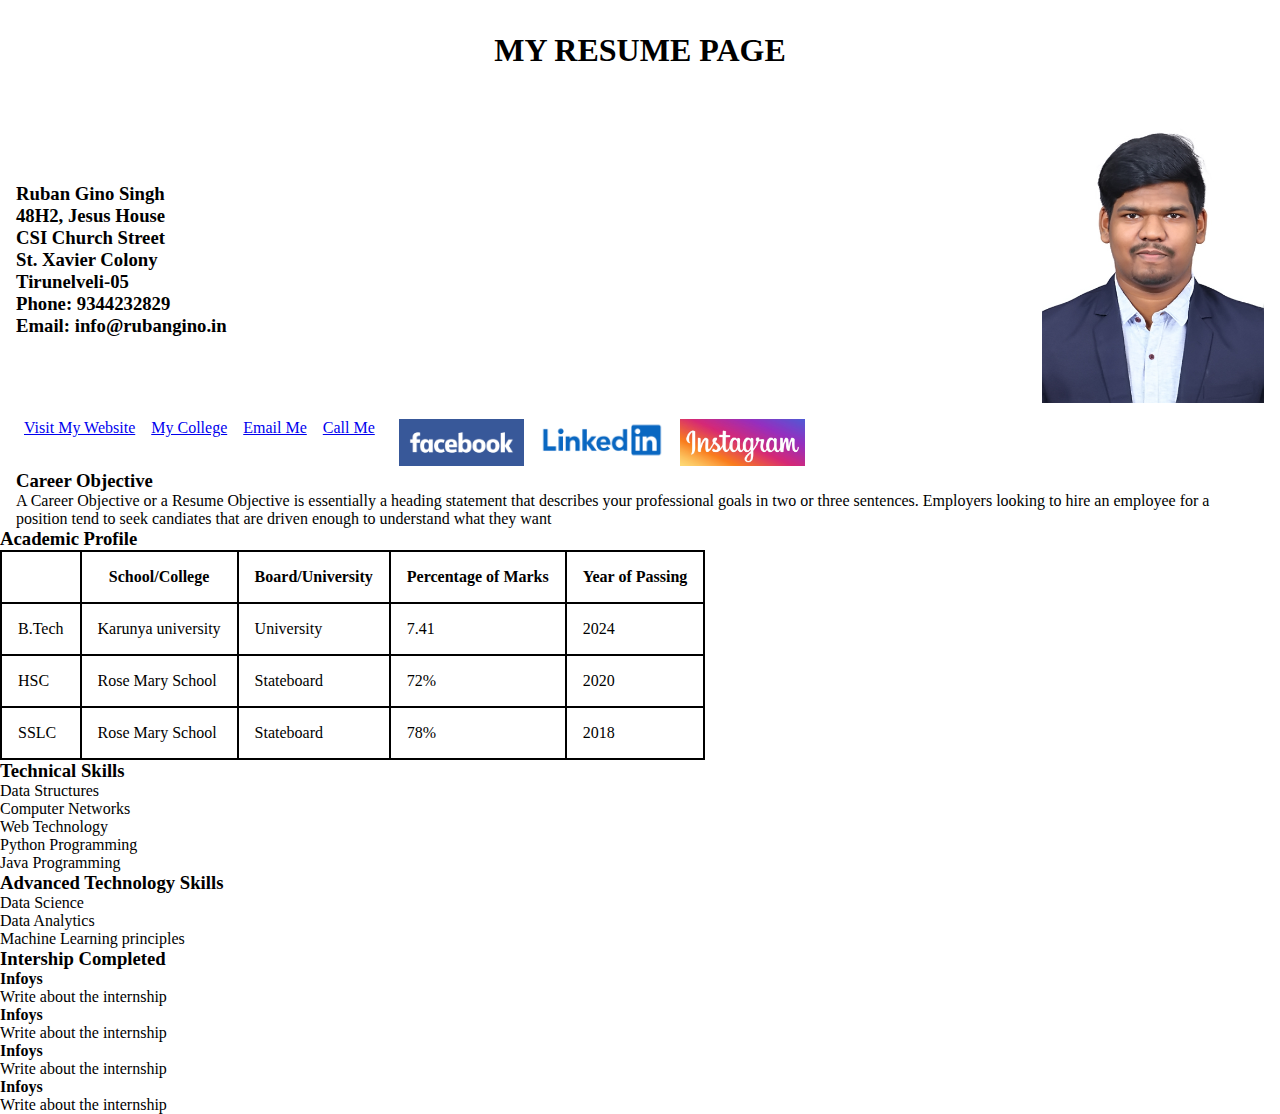
<file: Exp-1/Exp-1/index.html>
<!DOCTYPE html>
<html lang="en">

<head>
    <meta charset="UTF-8">
    <meta http-equiv="X-UA-Compatible" content="IE=edge">
    <meta name="viewport" content="width=device-width, initial-scale=1.0">
    <title>Ruban Gino Singh | Resume Page</title>

    <style>
        * {
            margin: 0;
            padding: 0;
            box-sizing: border-box;
        }

        /* Home Section */
        .title {
            padding: 2rem;
            text-align: center;
        }

        #home {
            display: flex;
            justify-content: space-between;
        }

        .profile-img {
            width: 50%;
            float: right;
            margin: 1rem;
        }

        .address-info {
            margin: auto 1rem;
        }

        /* Link Section */
        .social-links {
            text-decoration: underline;
        }

        .social-images {
            width: 10%;
        }

        .links {
            display: flex;
            margin: 0 1rem 0 1rem;
            justify-content: start;
        }

        .facebook-img img,
        .instagram-img img,
        .linkedIn-img img {
            width: 100%;
        }

        .facebook-img,
        .instagram-img,
        .linkedIn-img {
            width: 10%;
        }

        .links a,
        .links div {
            margin: 0 .5rem;
        }

        .first-link {
            margin: 0 .5rem 0 0;
        }

        /* Career Container */
        .career-container {
            margin: 0 1rem;
        }

        /* Academic profile container */


        table, th, tr, td{
            border: 2px solid black;
            border-collapse: collapse;
            padding: 1rem;
        }
    </style>
</head>

<body>
    <header>
        <h1 class="title">MY RESUME PAGE</h1>
    </header>

    <!-- Home Section -->
    <section id="home">
        <div class="address-info">
            <h3 class="address">
                Ruban Gino Singh <br>48H2, Jesus House <br>CSI Church Street <br>St. Xavier Colony <br>Tirunelveli-05
                <br>Phone: 9344232829 <br>Email: info@rubangino.in
            </h3>
        </div>
        <div class="profile-container">
            <img class="profile-img" src="assets/images/profile.jpeg" alt="">
        </div>
    </section>

    <!-- About Section -->
    <section id="about">
        <div class="links">
            <a class="social-links first-link" href="https://rubangino.in/" target="_blank">Visit My Website</a>
            <a class="social-links" href="https://karunya.edu/" target="_blank">My College</a>
            <a class="social-links" href="mailto:info@rubangino.in" target="_blank">Email Me</a>
            <a class="social-links" href="tel:+919344232829" target="_blank">Call Me</a>

            <div class="facebook-img"><a href="https://www.facebook.com/ruban.gino.22/" target="_blank"><img
                        src="assets/images/facebook.png" alt="Facebook Image"></a></div>

            <div class="instagram-img"><a href="https://www.linkedin.com/in/ruban-gino-singh/" target="_blank"><img
                        src="assets/images/linkedin.jpg" alt="LinkedIn Image"></a></div>

            <div class="linkedIn-img"><a href="https://www.instagram.com/ruban_gino_/" target="_blank"><img
                        src="assets/images/instagram.jpg" alt="Instagram Image"></a></div>
        </div>
    </section>

    <!-- Career Objective Section -->
    <section id="career">
        <div class="career-container">
            <h3 class="career-title">Career Objective</h3>
            <p class="career-para">A Career Objective or a Resume Objective is essentially a heading statement that
                describes your professional goals in two or three sentences. Employers looking to hire an employee for a
                position tend to seek candiates that are driven enough to understand what they want</p>
        </div>
    </section>

    <!-- Academic Profile Container -->
    <section id="academic-profile">
        <div class="acacemic-container">
            <h3>Academic Profile</h3>
            <table>
                <tr>
                    <th></th>
                    <th>School/College</th>
                    <th>Board/University</th>
                    <th>Percentage of Marks</th>
                    <th>Year of Passing</th>
                </tr>

                <tr>
                    <td>B.Tech</td>
                    <td>Karunya university</td>
                    <td>University</td>
                    <td>7.41</td>
                    <td>2024</td>
                </tr>

                <tr>
                    <td>HSC</td>
                    <td>Rose Mary School</td>
                    <td>Stateboard</td>
                    <td>72%</td>
                    <td>2020</td>
                </tr>

                <tr>
                    <td>SSLC</td>
                    <td>Rose Mary School</td>
                    <td>Stateboard</td>
                    <td>78%</td>
                    <td>2018</td>
                </tr>
            </table>
        </div>
    </section>

    <!-- TEchnical Skills Container -->
    <section id="technical-skills">
        <h3>Technical Skills</h3>
        <div class="tech-container">
            <ul>
                <li>Data Structures</li>
                <li>Computer Networks</li>
                <li>Web Technology</li>
                <li>Python Programming</li>
                <li>Java Programming</li>
            </ul>
        </div>
    </section>

    <!-- Advanced Skills Section -->
    <section class="advanced-skills">
        <h3>Advanced Technology Skills</h3>
        <ol>
            <li>Data Science</li>
            <li>Data Analytics</li>
            <li>Machine Learning principles</li>
        </ol>
    </section>

    <!-- Internship Completed -->
    <section id="intern-container">
        <h3>Intership Completed</h3>
        <div class="head">
            <h4>Infoys</h4>
            <p>Write about the internship</p>

            <h4>Infoys</h4>
            <p>Write about the internship</p>

            <h4>Infoys</h4>
            <p>Write about the internship</p>

            <h4>Infoys</h4>
            <p>Write about the internship</p>
        </div>
    </section>

</body>

</html>
</file>
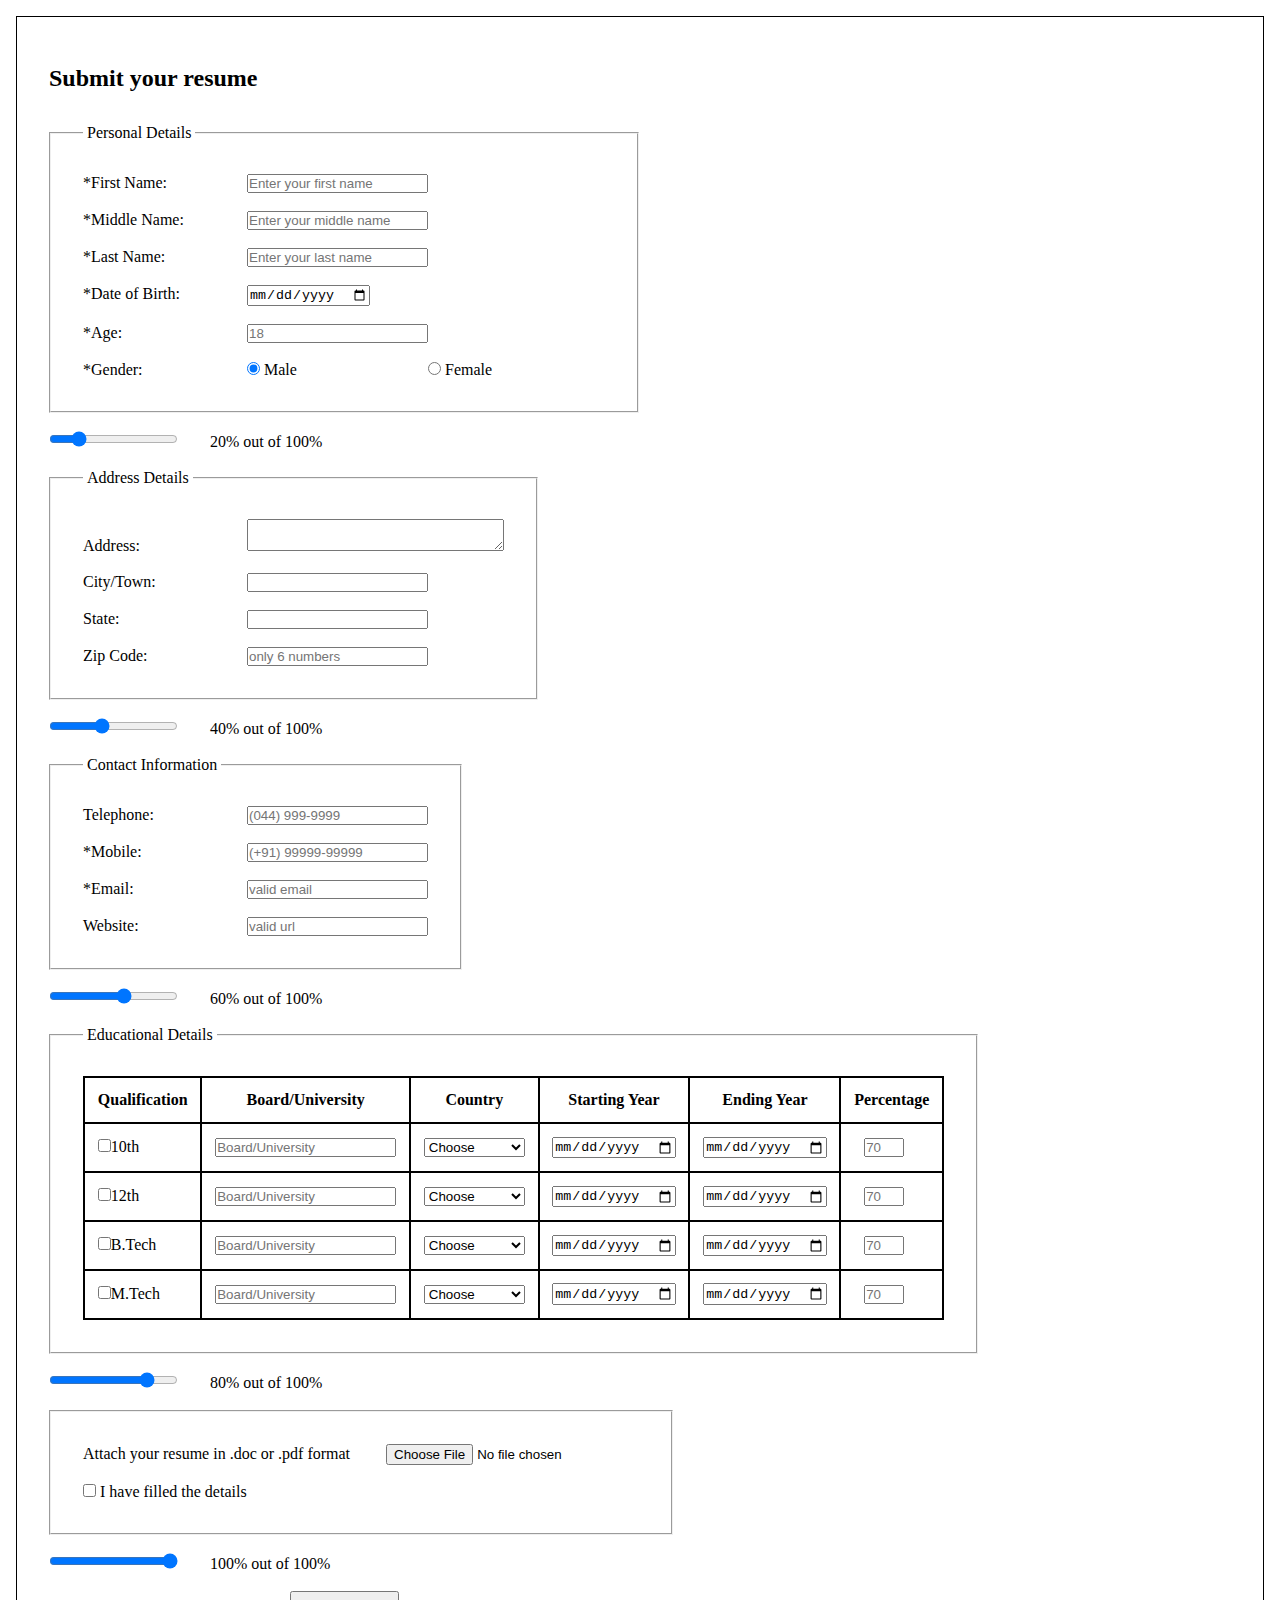
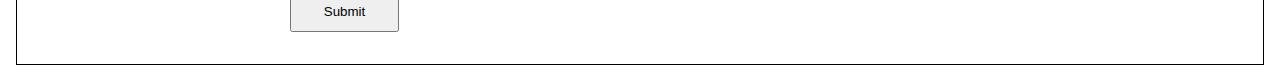
<file: Exp-2/submit_resume.html>
<!DOCTYPE html>
<html lang="en">

<head>
    <meta charset="UTF-8">
    <meta http-equiv="X-UA-Compatible" content="IE=edge">
    <meta name="viewport" content="width=device-width, initial-scale=1.0">
    <title>Submit Your Resume | Ruban Gino Singh | URK20CS2001</title>

    <link rel="icon" type="image/png" href="assets/images/head-profile.png">

    <style>
        * {
            margin: 0;
            padding: 0;
            box-sizing: border-box;
        }

        .title {
            margin: 1rem 0 2rem 0;
        }

        .container {
            margin: 1rem;
            padding: 2rem;
            border: 1px solid black;
        }

        fieldset {
            padding: 2rem;
            width: fit-content;
        }

        label {
            display: inline-block;
            min-width: 10rem;
            text-align: left;
        }
        table, td, th, tr{
            border: 2px solid black;
            border-collapse: collapse;
            padding: .8rem;
        }
    </style>
</head>

<body>
    <section class="container">
        <h2 class="title">Submit your resume</h2>

        <!-- Personal Details -->
        <div class="personal-details">
            <form action="">
                <fieldset>
                    <legend>&nbsp;Personal Details&nbsp;</legend>
                    <label for="fname">*First Name:</label>
                    <input type="text" id="firstname" name="fname" placeholder="Enter your first name" required><br><br>
                    <label for="mname">*Middle Name:</label>
                    <input type="text" id="middlename" name="mname" placeholder="Enter your middle name"
                        required><br><br>
                    <label for="lname">*Last Name:</label>
                    <input type="text" id="lastname" name="lname" placeholder="Enter your last name"><br><br>
                    <label for="dob">*Date of Birth:</label>
                    <input type="date" id="dob" name="dob"><br><br>
                    <label for="age">*Age:</label>
                    <input type="number" id="age" name="age" placeholder="18"><br><br>
                    <label for="gender">*Gender: </label>
                    <input type="radio" id="gender" name="male" value="Male" checked>
                    <label for="gender">Male</label>
                    <input type="radio" id="gender" name="male" value="Male">
                    <label for="gender">Female</label><br>
                </fieldset><br>
                <input type="range" min="1" max="100" value="20" id="slider">&emsp;&emsp;<label for="slider">20% out of
                    100%</label>
            </form><br>
        </div>

        <!-- Address Details -->
        <div class="address-details">
            <form action="">
                <fieldset>
                    <legend>&nbsp;Address Details&nbsp;</legend>
                    <label for="address">Address:</label>
                    <textarea cols="30" rows="2" required></textarea><br><br>
                    <label for="city-town">City/Town:</label>
                    <input type="text" id="city-town" name="city" required><br><br>
                    <label for="state">State:</label>
                    <input type="text" id="state" name="state" required><br><br>
                    <label for="zip-code">Zip Code:</label>
                    <input type="number" placeholder="only 6 numbers" required>
                </fieldset><br>
                <input type="range" min="1" max="100" value="40" id="slider">&emsp;&emsp;<label for="slider">40% out of
                    100%</label>
            </form><br>
        </div>

        <div class="contact-info">
            <form action="">
                <fieldset>
                    <legend>&nbsp;Contact Information&nbsp;</legend>
                    <label for="Telephone">Telephone:</label>
                    <input type="number" placeholder="(044) 999-9999" required><br><br>
                    <label for="mobile">*Mobile:</label>
                    <input type="number" placeholder="(+91) 99999-99999" required><br><br>
                    <label for="email">*Email:</label>
                    <input type="email" placeholder="valid email" required><br><br>
                    <label for="website">Website:</label>
                    <input type="text" placeholder="valid url" required>
                </fieldset><br>
                <input type="range" min="1" max="100" value="60" id="slider">&emsp;&emsp;<label for="slider">60% out of
                    100%</label><br>
            </form><br>
        </div>

        <div class="education">
            <form action="">
                <fieldset>
                    <legend>&nbsp;Educational Details&nbsp;</legend>
                    <table>
                        <tr>
                            <th>Qualification</th>
                            <th>Board/University</th>
                            <th>Country</th>
                            <th>Starting Year</th>
                            <th>Ending Year</th>
                            <th>Percentage</th>
                        </tr>
                        <tr>
                            <td><input type="checkbox">10th</td>
                            <td><input type="text" placeholder="Board/University"></td>
                            <td>
                                <select>
                                    <option value="choose">Choose</option>
                                    <option value="ind">India</option>
                                    <option value="us">US</option>
                                    <option value="nz">New Zealand</option>
                                    <option value="sa">South Africa</option>
                                </select>
                            </td>
                            <td><input type="date"></td>
                            <td><input type="date"></td>
                            <td><input type="number" placeholder="70" style="width:40px; margin-left: 10px;"></td>
                        </tr>
                        <tr>
                            <td><input type="checkbox">12th</td>
                            <td><input type="text" placeholder="Board/University"></td>
                            <td>
                                <select>
                                    <option value="choose">Choose</option>
                                    <option value="ind">India</option>
                                    <option value="us">US</option>
                                    <option value="nz">New Zealand</option>
                                    <option value="sa">South Africa</option>
                                </select>
                            </td>
                            <td><input type="date"></td>
                            <td><input type="date"></td>
                            <td><input type="number" placeholder="70" style="width:40px; margin-left: 10px;"></td>
                        </tr>
                        <tr>
                            <td><input type="checkbox">B.Tech</td>
                            <td><input type="text" placeholder="Board/University"></td>
                            <td>
                                <select>
                                    <option value="choose">Choose</option>
                                    <option value="ind">India</option>
                                    <option value="us">US</option>
                                    <option value="nz">New Zealand</option>
                                    <option value="sa">South Africa</option>
                                </select>
                            </td>
                            <td><input type="date"></td>
                            <td><input type="date"></td>
                            <td><input type="number" placeholder="70" style="width:40px; margin-left: 10px;"></td>
                        </tr>
                        <tr>
                            <td><input type="checkbox">M.Tech</td>
                            <td><input type="text" placeholder="Board/University"></td>
                            <td>
                                <select>
                                    <option value="choose">Choose</option>
                                    <option value="ind">India</option>
                                    <option value="us">US</option>
                                    <option value="nz">New Zealand</option>
                                    <option value="sa">South Africa</option>
                                </select>
                            </td>
                            <td><input type="date"></td>
                            <td><input type="date"></td>
                            <td><input type="number" placeholder="70" style="width:40px; margin-left: 10px;"></td>
                        </tr>
                    </table>
                </fieldset><br>
                <input type="range" min="1" max="100" value="80">&emsp;&emsp;<label for="slider">80% out of 100%</label>
            </form><br>
        </div>

        <div class="resume-upload">
            <form action="">
                <fieldset>
                    <label for="attach-resume">Attach your resume in .doc or .pdf format&emsp;&emsp;</label>
                    <input type="file" id="myresume" name="myresume"><br><br>
                    <input type="checkbox">&nbsp;I have filled the details</td>
                </fieldset><br>
                <input type="range" min="1" max="100" value="100">&emsp;&emsp;<label for="slider">100% out of 100%</label>
            </form><br>
        </div>
        <div class="button-container" style="width: 50%; text-align: center;">
            <button type="submit" style="padding: .7rem 2rem;">Submit</button>
        </div>
    </section>


</body>

</html>
</file>
<file: Exp-3/styles/style.css>
*{
    margin: 0;
    padding: 0;
    box-sizing: border-box;
}

html{
    scroll-behavior: smooth;
}

/* Header Section */
.head-container{
    display: flex;
    justify-content: space-between;
    background-color: blueviolet;
}

.head-img{
    width: 8rem;
}

.head-img img{
    width: 100%;
}

.head-title{
    color: white;
    height: 100%;
    align-self: flex-end;
}

.head-icon{
    background-color: white;
    opacity: .9;
    height: fit-content;
    padding: .8rem;
    margin: .5rem .5rem 0 0;
}

.head-icon i{
    font-size: 1.2rem;
}

/* Link Section */
.link-container{
    display: flex;
    justify-content: space-evenly;
    padding: 1.3rem;
    background-color: rgb(131, 255, 255);
}

/* home section */
.image-right{
    width: 30rem;
}
.image-right img, .image1 img, .image2 img, .image3 img, .image4 img, .image-bg img{
    width: 100%;
}

.home-container{
    display: flex;
    justify-content: space-between;
    align-items: center;
    background: lightgreen;
    padding: 0 2.5rem;
}
.left-text{
    width: 40%;
    background-color: lightskyblue;
    color: black;
    padding: 3rem;
    border: 3px solid darkblue;
    border-style: dashed;
}

/* Image Section */
.image-container{
    display: flex;
    justify-content: space-evenly;
    align-items: center;
    background-color: rgba(128, 128, 128, 0.452);
    padding: 2rem 0;
}

.image1, .image2, .image3, .image4{
    width: 16rem;
}

.image1-container, .image2-container, .image3-container, .image4-container{
    position: relative;
    text-align: center;
    color: white;
}

.image-text{
    position: absolute;
    bottom: 0;
    left: 0;
    right: 0;
    background-color: rgba(0, 0, 0, 0.455);
    padding: 1rem;
    font-size: 1.5rem;
    border: 3px solid rgba(255, 0, 0, 0.493);
}

/* Card Container */

.card-container{
    background-image: url(https://raw.githubusercontent.com/Ruban2205/Web-Technology/main/Exp-3/assets/images/card-section.jpg);
    width: 100%;
    height: 100%;
    background-size: cover;
    background-repeat: no-repeat;
}
.cards{
    display: flex;
    justify-content: space-evenly;
    padding: 6rem 0;
}

.card-title{
    color: rgb(0, 255, 0);
    font-weight: 700;
    font-size: 1.5rem;
}
.card-body p{
    color: white;
}

.card-1, .card-2, .card-3{
    width: 20rem;
    text-align: center;
    padding: 1.5rem;
    background: transparent;
}
.card-img-1 img, .card-img-2 img, .card-img-3 img{
    width: 100%;
    border-radius: 100%;
    border: 5px solid black;
    box-shadow: 5px 10px 8px rgba(0, 0, 0, 0.427);
}

.card-img-1, .card-img-2, .card-img-3{
    position: relative;
    text-align: center;
    
}
.overlay{
    position: absolute;
    top: 0;
    right: 0;
    left: 0;
    bottom: 0;
    border-radius: 100%;
    border: 5px solid black;
    background-color: green;
    opacity: .6;
    transition: 250ms ease-in-out;
}

.overlay:hover{
    opacity: 0;
}

/* Footer Section */
.footer-container{
    padding: 1rem;
    background-color: lemonchiffon;
}
</file>
<file: Exp-4/css/style.css>
* {
    margin: 0;
    padding: 0;
    box-sizing: border-box;
}

html{
    scroll-behavior: smooth;
}

/* Navigation Section */
.navbar-collapse {
    justify-content: end;
}

.nav-item,
.search,
.navbar-brand {
    margin: 1rem;
}

.navbar {
    font-weight: 600;
}

.navbar-nav li a {
    color: blue;
}

.navbar-brand {
    font-weight: 700;
}

/* Carousel-Section */
.carousel-inner {
    height: 100vh;
}

.form {
    border: 2px solid blue;
    border-radius: 10px;
    padding: 1rem;
    margin-top: 1rem;
}

.form-table {
    margin-top: 2rem;
    justify-content: center;
    align-items: center;
    align-self: center;
}
</file>
